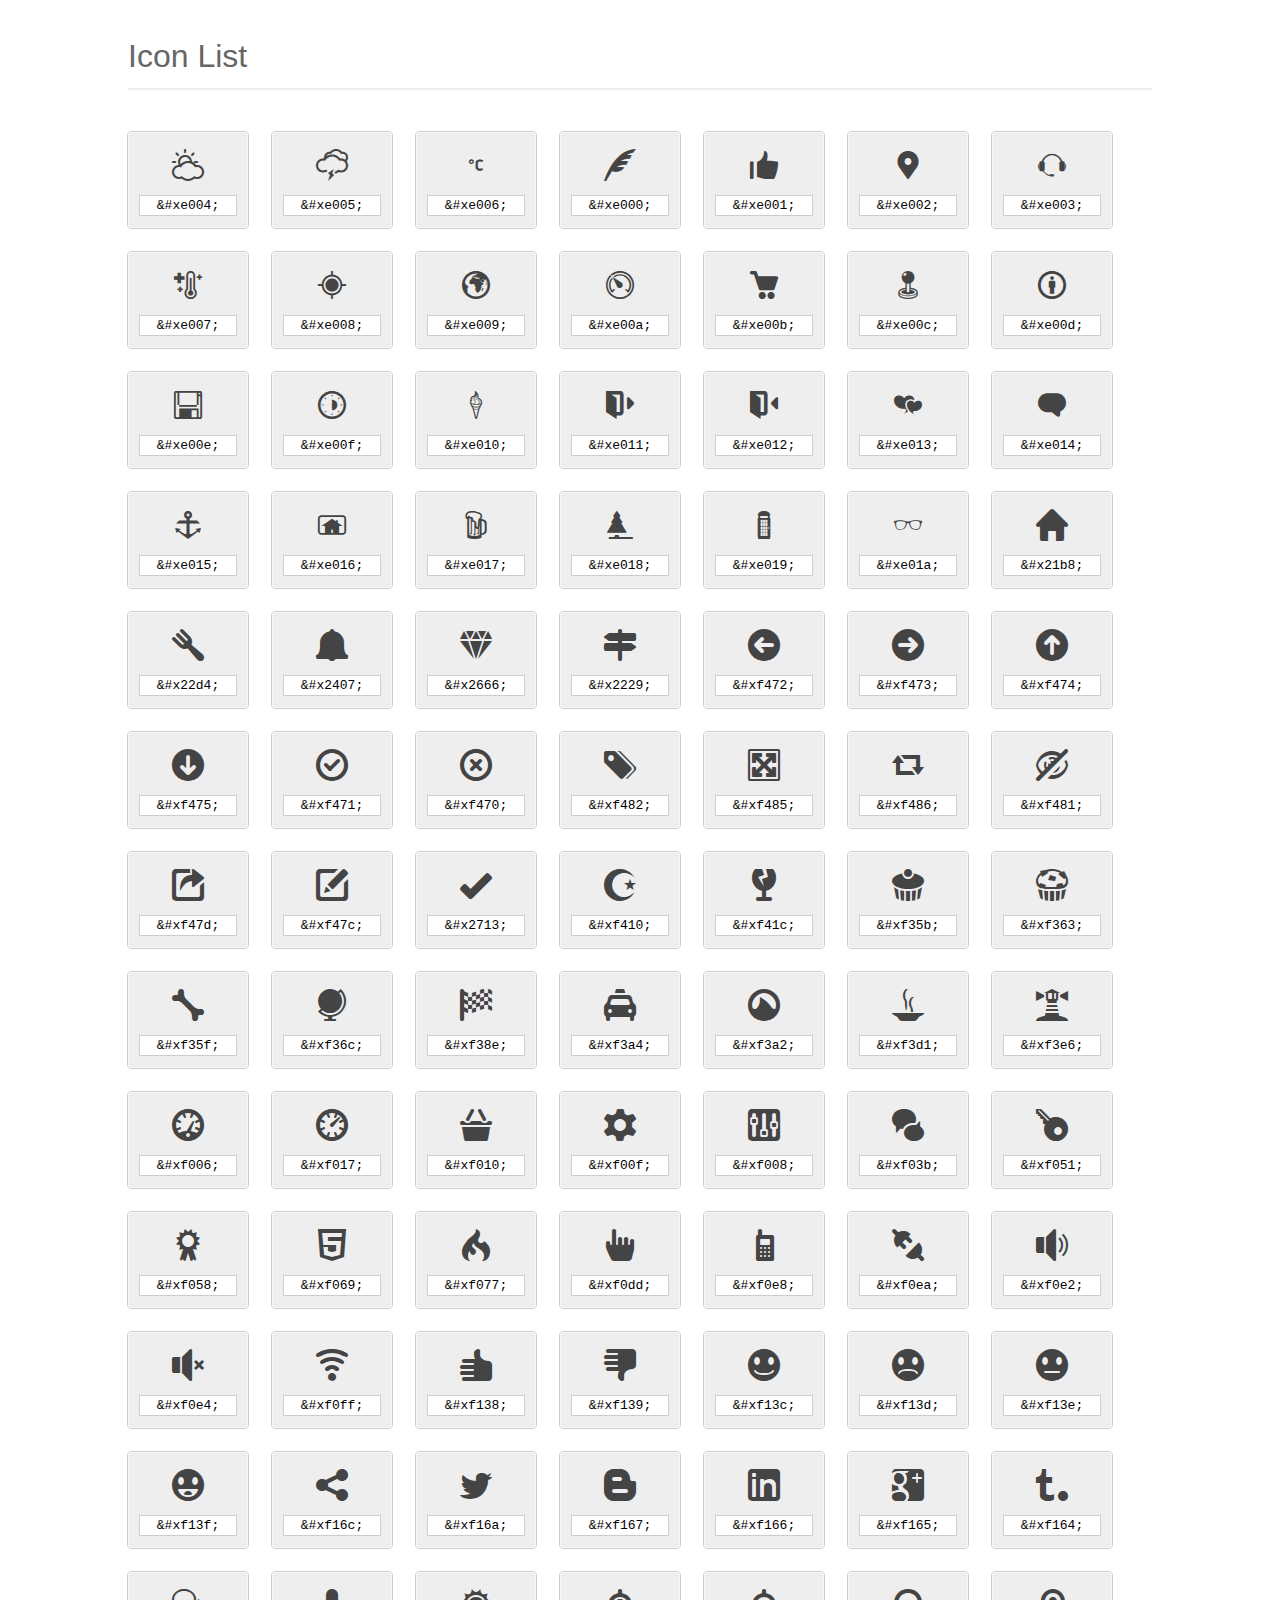
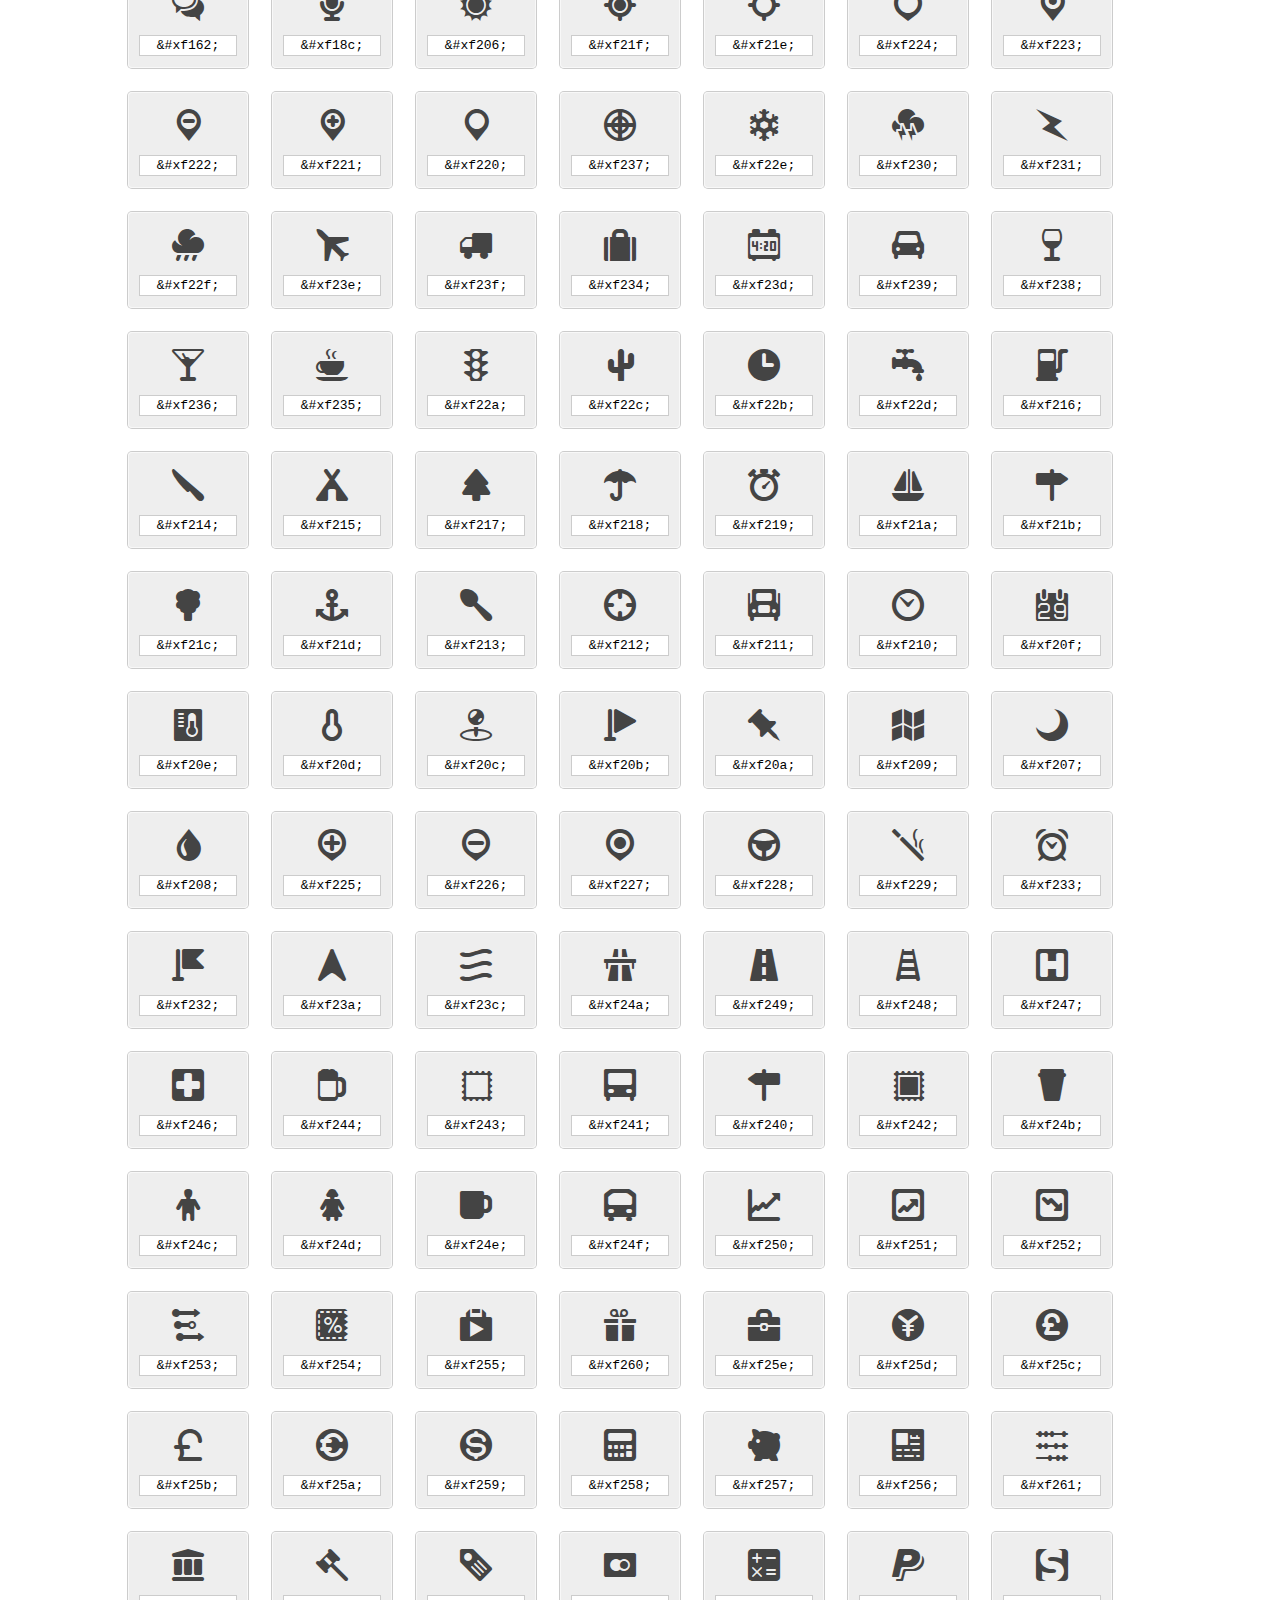
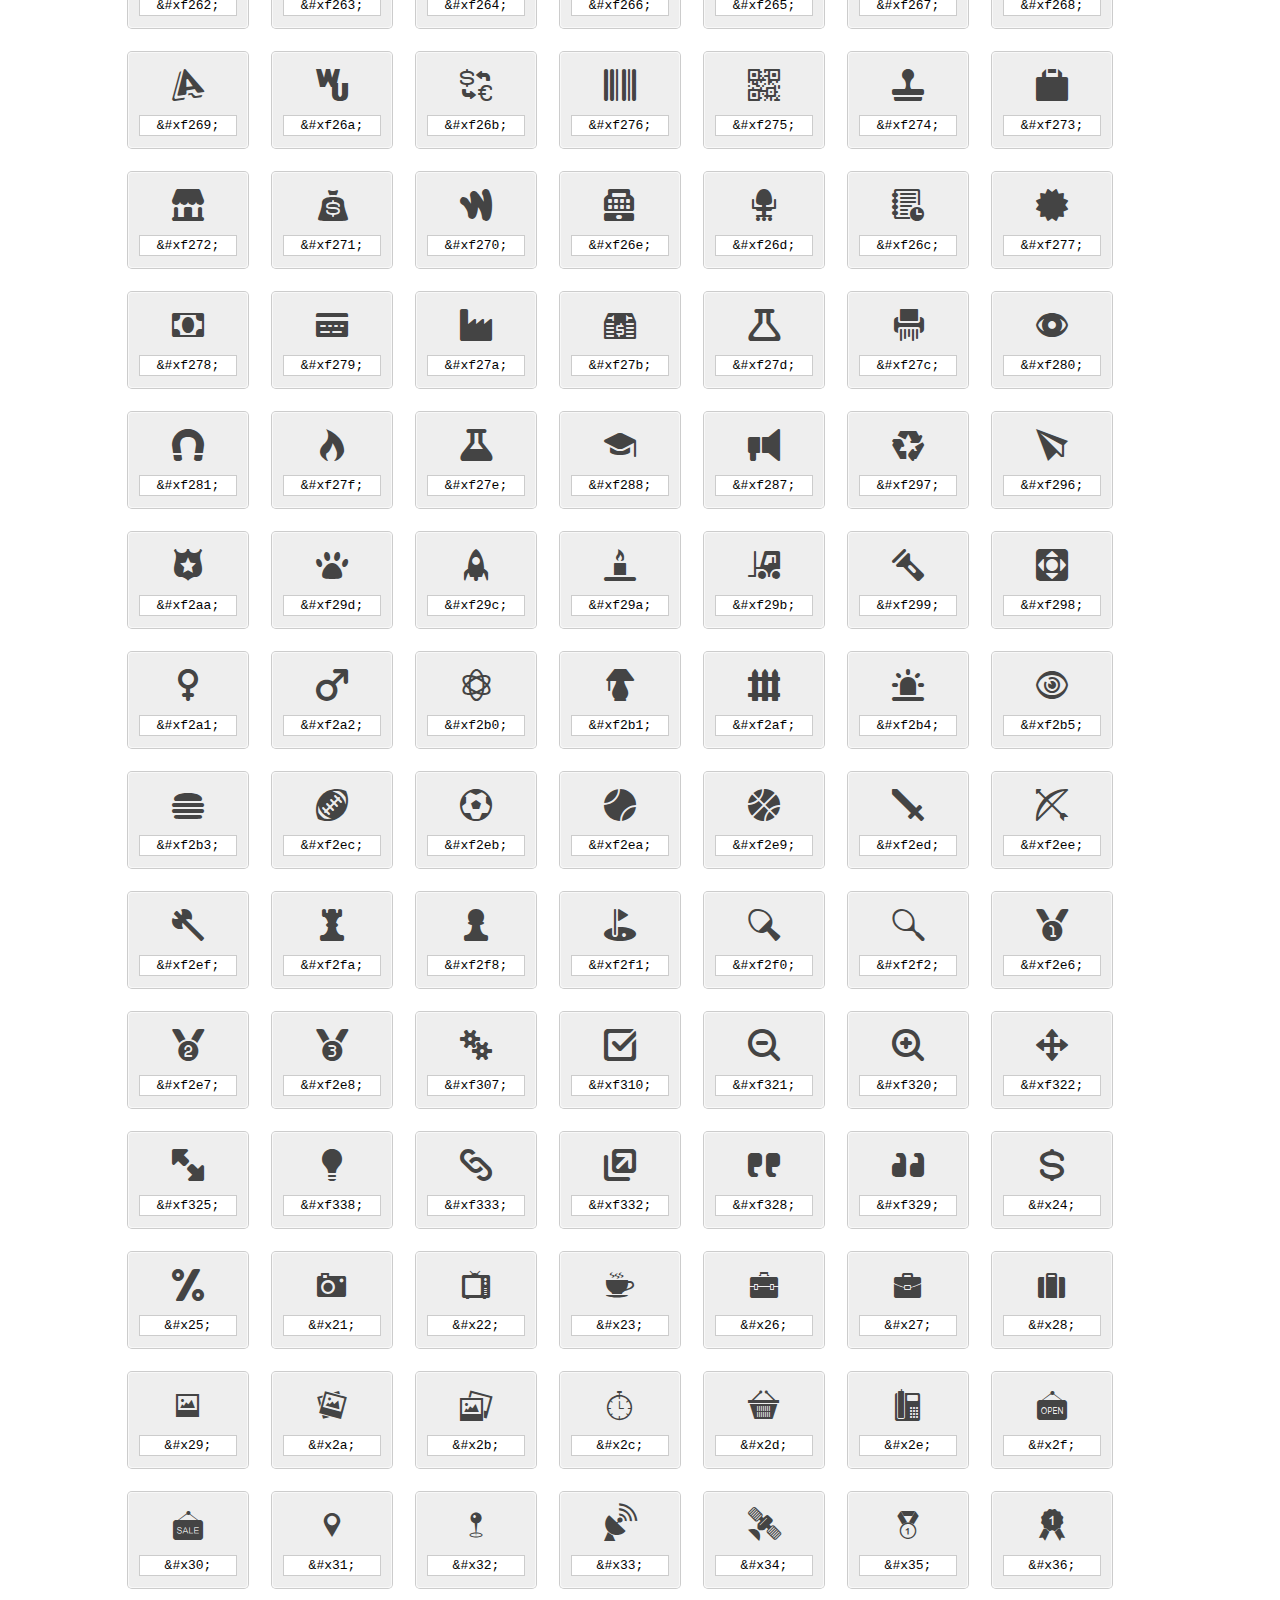
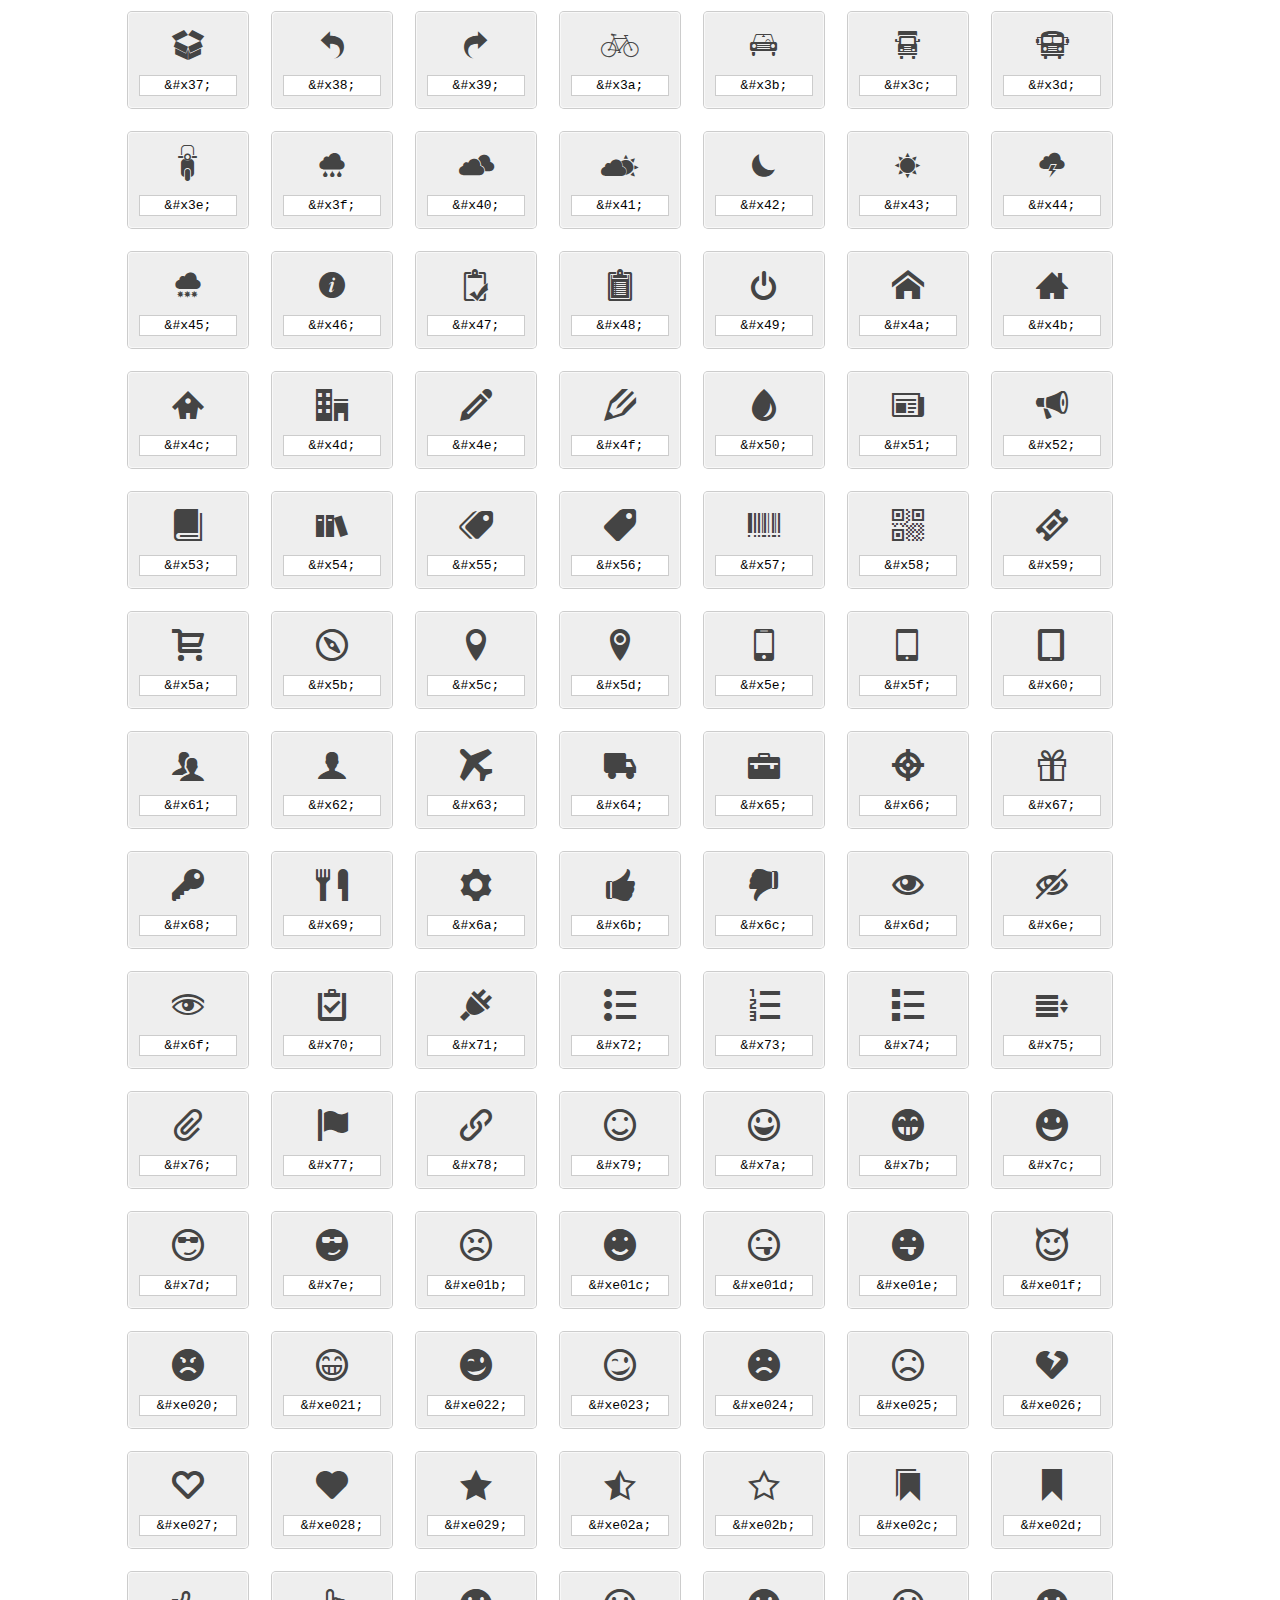
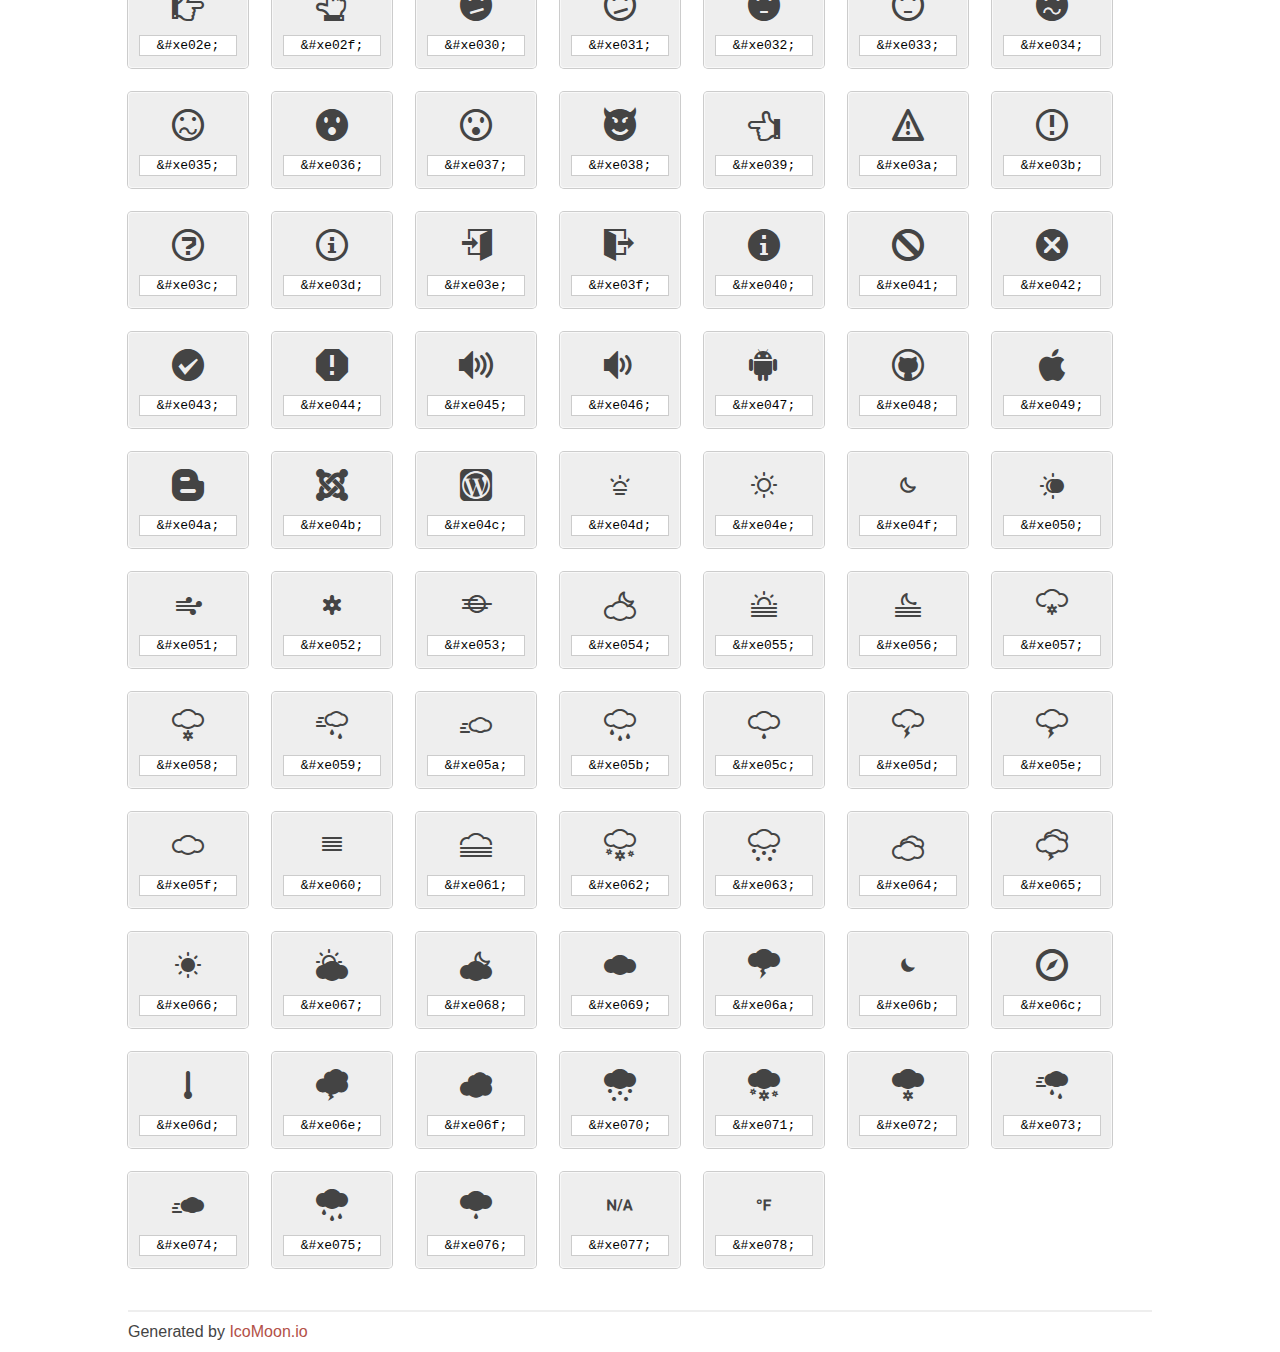
<file: admin/fonts/icomoon/index.html>
<!doctype html>
<html>
<head>
<title>Your Font/Glyphs</title>
<link rel="stylesheet" href="style.css" />
<!--[if lte IE 7]><script src="lte-ie7.js"></script><![endif]-->
<style>
	section, header, footer {display: block;}
	body {
		font-family: sans-serif;
		color: #444;
		line-height: 1.5;
		font-size: 1em;
	}
	* {
		-moz-box-sizing: border-box;
		-webkit-box-sizing: border-box;
		box-sizing: border-box;
		margin: 0;
		padding: 0;
	}
	.glyph {
		font-size: 16px;
		float: left;
		text-align: center;
		background: #eee;
		padding: .75em;
		margin: .75em 1.5em .75em 0;
		width: 7.5em;
		border-radius: .25em;
		box-shadow: inset 0 0 0 1px #f8f8f8, 0 0 0 1px #CCC;
	}
	.glyph input {
		font-family: consolas, monospace;
		font-size: 13px;
		width: 100%;
		text-align: center;
		border: 0;
		box-shadow: 0 0 0 1px #ccc;
		padding: .125em;
	}
	.w-main {
		width: 80%;
	}
	.centered {
		margin-left: auto;
		margin-right: auto;
	}
	.fs1 {
		font-size: 2em;
	}
	header {
		margin: 2em 0;
		padding-bottom: .5em;
		color: #666;
		box-shadow: 0 2px #eee;
	}
	header h1 {
		font-size: 2em;
		font-weight: normal;
	}
	.clearfix:before, .clearfix:after { content: ""; display: table; }
	.clearfix:after, .clear { clear: both; }
	footer {
		margin-top: 2em;
		padding: .5em 0;
		box-shadow: 0 -2px #eee;
	}
	a, a:visited {
		color: #B35047;
		text-decoration: none;
	}
	a:hover, a:focus {color: #000;}
	.box1 {
		font-size: 16px;
		display: inline-block;
		width: 15em;
		padding: .25em .5em;
		background: #eee;
		margin: .5em 1em .5em 0;
	}
</style>
</head>
<body>
	<div class="w-main centered">
	<section class="mtm clearfix" id="glyphs">
	<header>
		<h1>Icon List </h1>
	  </header>
	<div class="glyph">
		<div class="fs1" aria-hidden="true" data-icon="&#xe004;"></div>
		<input type="text" readonly="readonly" value="&amp;#xe004;" />
	</div>
	<div class="glyph">
		<div class="fs1" aria-hidden="true" data-icon="&#xe005;"></div>
		<input type="text" readonly="readonly" value="&amp;#xe005;" />
	</div>
	<div class="glyph">
		<div class="fs1" aria-hidden="true" data-icon="&#xe006;"></div>
		<input type="text" readonly="readonly" value="&amp;#xe006;" />
	</div>
	<div class="glyph">
		<div class="fs1" aria-hidden="true" data-icon="&#xe000;"></div>
		<input type="text" readonly="readonly" value="&amp;#xe000;" />
	</div>
	<div class="glyph">
		<div class="fs1" aria-hidden="true" data-icon="&#xe001;"></div>
		<input type="text" readonly="readonly" value="&amp;#xe001;" />
	</div>
	<div class="glyph">
		<div class="fs1" aria-hidden="true" data-icon="&#xe002;"></div>
		<input type="text" readonly="readonly" value="&amp;#xe002;" />
	</div>
	<div class="glyph">
		<div class="fs1" aria-hidden="true" data-icon="&#xe003;"></div>
		<input type="text" readonly="readonly" value="&amp;#xe003;" />
	</div>
	<div class="glyph">
		<div class="fs1" aria-hidden="true" data-icon="&#xe007;"></div>
		<input type="text" readonly="readonly" value="&amp;#xe007;" />
	</div>
	<div class="glyph">
		<div class="fs1" aria-hidden="true" data-icon="&#xe008;"></div>
		<input type="text" readonly="readonly" value="&amp;#xe008;" />
	</div>
	<div class="glyph">
		<div class="fs1" aria-hidden="true" data-icon="&#xe009;"></div>
		<input type="text" readonly="readonly" value="&amp;#xe009;" />
	</div>
	<div class="glyph">
		<div class="fs1" aria-hidden="true" data-icon="&#xe00a;"></div>
		<input type="text" readonly="readonly" value="&amp;#xe00a;" />
	</div>
	<div class="glyph">
		<div class="fs1" aria-hidden="true" data-icon="&#xe00b;"></div>
		<input type="text" readonly="readonly" value="&amp;#xe00b;" />
	</div>
	<div class="glyph">
		<div class="fs1" aria-hidden="true" data-icon="&#xe00c;"></div>
		<input type="text" readonly="readonly" value="&amp;#xe00c;" />
	</div>
	<div class="glyph">
		<div class="fs1" aria-hidden="true" data-icon="&#xe00d;"></div>
		<input type="text" readonly="readonly" value="&amp;#xe00d;" />
	</div>
	<div class="glyph">
		<div class="fs1" aria-hidden="true" data-icon="&#xe00e;"></div>
		<input type="text" readonly="readonly" value="&amp;#xe00e;" />
	</div>
	<div class="glyph">
		<div class="fs1" aria-hidden="true" data-icon="&#xe00f;"></div>
		<input type="text" readonly="readonly" value="&amp;#xe00f;" />
	</div>
	<div class="glyph">
		<div class="fs1" aria-hidden="true" data-icon="&#xe010;"></div>
		<input type="text" readonly="readonly" value="&amp;#xe010;" />
	</div>
	<div class="glyph">
		<div class="fs1" aria-hidden="true" data-icon="&#xe011;"></div>
		<input type="text" readonly="readonly" value="&amp;#xe011;" />
	</div>
	<div class="glyph">
		<div class="fs1" aria-hidden="true" data-icon="&#xe012;"></div>
		<input type="text" readonly="readonly" value="&amp;#xe012;" />
	</div>
	<div class="glyph">
		<div class="fs1" aria-hidden="true" data-icon="&#xe013;"></div>
		<input type="text" readonly="readonly" value="&amp;#xe013;" />
	</div>
	<div class="glyph">
		<div class="fs1" aria-hidden="true" data-icon="&#xe014;"></div>
		<input type="text" readonly="readonly" value="&amp;#xe014;" />
	</div>
	<div class="glyph">
		<div class="fs1" aria-hidden="true" data-icon="&#xe015;"></div>
		<input type="text" readonly="readonly" value="&amp;#xe015;" />
	</div>
	<div class="glyph">
		<div class="fs1" aria-hidden="true" data-icon="&#xe016;"></div>
		<input type="text" readonly="readonly" value="&amp;#xe016;" />
	</div>
	<div class="glyph">
		<div class="fs1" aria-hidden="true" data-icon="&#xe017;"></div>
		<input type="text" readonly="readonly" value="&amp;#xe017;" />
	</div>
	<div class="glyph">
		<div class="fs1" aria-hidden="true" data-icon="&#xe018;"></div>
		<input type="text" readonly="readonly" value="&amp;#xe018;" />
	</div>
	<div class="glyph">
		<div class="fs1" aria-hidden="true" data-icon="&#xe019;"></div>
		<input type="text" readonly="readonly" value="&amp;#xe019;" />
	</div>
	<div class="glyph">
		<div class="fs1" aria-hidden="true" data-icon="&#xe01a;"></div>
		<input type="text" readonly="readonly" value="&amp;#xe01a;" />
	</div>
	<div class="glyph">
		<div class="fs1" aria-hidden="true" data-icon="&#x21b8;"></div>
		<input type="text" readonly="readonly" value="&amp;#x21b8;" />
	</div>
	<div class="glyph">
		<div class="fs1" aria-hidden="true" data-icon="&#x22d4;"></div>
		<input type="text" readonly="readonly" value="&amp;#x22d4;" />
	</div>
	<div class="glyph">
		<div class="fs1" aria-hidden="true" data-icon="&#x2407;"></div>
		<input type="text" readonly="readonly" value="&amp;#x2407;" />
	</div>
	<div class="glyph">
		<div class="fs1" aria-hidden="true" data-icon="&#x2666;"></div>
		<input type="text" readonly="readonly" value="&amp;#x2666;" />
	</div>
	<div class="glyph">
		<div class="fs1" aria-hidden="true" data-icon="&#x2229;"></div>
		<input type="text" readonly="readonly" value="&amp;#x2229;" />
	</div>
	<div class="glyph">
		<div class="fs1" aria-hidden="true" data-icon="&#xf472;"></div>
		<input type="text" readonly="readonly" value="&amp;#xf472;" />
	</div>
	<div class="glyph">
		<div class="fs1" aria-hidden="true" data-icon="&#xf473;"></div>
		<input type="text" readonly="readonly" value="&amp;#xf473;" />
	</div>
	<div class="glyph">
		<div class="fs1" aria-hidden="true" data-icon="&#xf474;"></div>
		<input type="text" readonly="readonly" value="&amp;#xf474;" />
	</div>
	<div class="glyph">
		<div class="fs1" aria-hidden="true" data-icon="&#xf475;"></div>
		<input type="text" readonly="readonly" value="&amp;#xf475;" />
	</div>
	<div class="glyph">
		<div class="fs1" aria-hidden="true" data-icon="&#xf471;"></div>
		<input type="text" readonly="readonly" value="&amp;#xf471;" />
	</div>
	<div class="glyph">
		<div class="fs1" aria-hidden="true" data-icon="&#xf470;"></div>
		<input type="text" readonly="readonly" value="&amp;#xf470;" />
	</div>
	<div class="glyph">
		<div class="fs1" aria-hidden="true" data-icon="&#xf482;"></div>
		<input type="text" readonly="readonly" value="&amp;#xf482;" />
	</div>
	<div class="glyph">
		<div class="fs1" aria-hidden="true" data-icon="&#xf485;"></div>
		<input type="text" readonly="readonly" value="&amp;#xf485;" />
	</div>
	<div class="glyph">
		<div class="fs1" aria-hidden="true" data-icon="&#xf486;"></div>
		<input type="text" readonly="readonly" value="&amp;#xf486;" />
	</div>
	<div class="glyph">
		<div class="fs1" aria-hidden="true" data-icon="&#xf481;"></div>
		<input type="text" readonly="readonly" value="&amp;#xf481;" />
	</div>
	<div class="glyph">
		<div class="fs1" aria-hidden="true" data-icon="&#xf47d;"></div>
		<input type="text" readonly="readonly" value="&amp;#xf47d;" />
	</div>
	<div class="glyph">
		<div class="fs1" aria-hidden="true" data-icon="&#xf47c;"></div>
		<input type="text" readonly="readonly" value="&amp;#xf47c;" />
	</div>
	<div class="glyph">
		<div class="fs1" aria-hidden="true" data-icon="&#x2713;"></div>
		<input type="text" readonly="readonly" value="&amp;#x2713;" />
	</div>
	<div class="glyph">
		<div class="fs1" aria-hidden="true" data-icon="&#xf410;"></div>
		<input type="text" readonly="readonly" value="&amp;#xf410;" />
	</div>
	<div class="glyph">
		<div class="fs1" aria-hidden="true" data-icon="&#xf41c;"></div>
		<input type="text" readonly="readonly" value="&amp;#xf41c;" />
	</div>
	<div class="glyph">
		<div class="fs1" aria-hidden="true" data-icon="&#xf35b;"></div>
		<input type="text" readonly="readonly" value="&amp;#xf35b;" />
	</div>
	<div class="glyph">
		<div class="fs1" aria-hidden="true" data-icon="&#xf363;"></div>
		<input type="text" readonly="readonly" value="&amp;#xf363;" />
	</div>
	<div class="glyph">
		<div class="fs1" aria-hidden="true" data-icon="&#xf35f;"></div>
		<input type="text" readonly="readonly" value="&amp;#xf35f;" />
	</div>
	<div class="glyph">
		<div class="fs1" aria-hidden="true" data-icon="&#xf36c;"></div>
		<input type="text" readonly="readonly" value="&amp;#xf36c;" />
	</div>
	<div class="glyph">
		<div class="fs1" aria-hidden="true" data-icon="&#xf38e;"></div>
		<input type="text" readonly="readonly" value="&amp;#xf38e;" />
	</div>
	<div class="glyph">
		<div class="fs1" aria-hidden="true" data-icon="&#xf3a4;"></div>
		<input type="text" readonly="readonly" value="&amp;#xf3a4;" />
	</div>
	<div class="glyph">
		<div class="fs1" aria-hidden="true" data-icon="&#xf3a2;"></div>
		<input type="text" readonly="readonly" value="&amp;#xf3a2;" />
	</div>
	<div class="glyph">
		<div class="fs1" aria-hidden="true" data-icon="&#xf3d1;"></div>
		<input type="text" readonly="readonly" value="&amp;#xf3d1;" />
	</div>
	<div class="glyph">
		<div class="fs1" aria-hidden="true" data-icon="&#xf3e6;"></div>
		<input type="text" readonly="readonly" value="&amp;#xf3e6;" />
	</div>
	<div class="glyph">
		<div class="fs1" aria-hidden="true" data-icon="&#xf006;"></div>
		<input type="text" readonly="readonly" value="&amp;#xf006;" />
	</div>
	<div class="glyph">
		<div class="fs1" aria-hidden="true" data-icon="&#xf017;"></div>
		<input type="text" readonly="readonly" value="&amp;#xf017;" />
	</div>
	<div class="glyph">
		<div class="fs1" aria-hidden="true" data-icon="&#xf010;"></div>
		<input type="text" readonly="readonly" value="&amp;#xf010;" />
	</div>
	<div class="glyph">
		<div class="fs1" aria-hidden="true" data-icon="&#xf00f;"></div>
		<input type="text" readonly="readonly" value="&amp;#xf00f;" />
	</div>
	<div class="glyph">
		<div class="fs1" aria-hidden="true" data-icon="&#xf008;"></div>
		<input type="text" readonly="readonly" value="&amp;#xf008;" />
	</div>
	<div class="glyph">
		<div class="fs1" aria-hidden="true" data-icon="&#xf03b;"></div>
		<input type="text" readonly="readonly" value="&amp;#xf03b;" />
	</div>
	<div class="glyph">
		<div class="fs1" aria-hidden="true" data-icon="&#xf051;"></div>
		<input type="text" readonly="readonly" value="&amp;#xf051;" />
	</div>
	<div class="glyph">
		<div class="fs1" aria-hidden="true" data-icon="&#xf058;"></div>
		<input type="text" readonly="readonly" value="&amp;#xf058;" />
	</div>
	<div class="glyph">
		<div class="fs1" aria-hidden="true" data-icon="&#xf069;"></div>
		<input type="text" readonly="readonly" value="&amp;#xf069;" />
	</div>
	<div class="glyph">
		<div class="fs1" aria-hidden="true" data-icon="&#xf077;"></div>
		<input type="text" readonly="readonly" value="&amp;#xf077;" />
	</div>
	<div class="glyph">
		<div class="fs1" aria-hidden="true" data-icon="&#xf0dd;"></div>
		<input type="text" readonly="readonly" value="&amp;#xf0dd;" />
	</div>
	<div class="glyph">
		<div class="fs1" aria-hidden="true" data-icon="&#xf0e8;"></div>
		<input type="text" readonly="readonly" value="&amp;#xf0e8;" />
	</div>
	<div class="glyph">
		<div class="fs1" aria-hidden="true" data-icon="&#xf0ea;"></div>
		<input type="text" readonly="readonly" value="&amp;#xf0ea;" />
	</div>
	<div class="glyph">
		<div class="fs1" aria-hidden="true" data-icon="&#xf0e2;"></div>
		<input type="text" readonly="readonly" value="&amp;#xf0e2;" />
	</div>
	<div class="glyph">
		<div class="fs1" aria-hidden="true" data-icon="&#xf0e4;"></div>
		<input type="text" readonly="readonly" value="&amp;#xf0e4;" />
	</div>
	<div class="glyph">
		<div class="fs1" aria-hidden="true" data-icon="&#xf0ff;"></div>
		<input type="text" readonly="readonly" value="&amp;#xf0ff;" />
	</div>
	<div class="glyph">
		<div class="fs1" aria-hidden="true" data-icon="&#xf138;"></div>
		<input type="text" readonly="readonly" value="&amp;#xf138;" />
	</div>
	<div class="glyph">
		<div class="fs1" aria-hidden="true" data-icon="&#xf139;"></div>
		<input type="text" readonly="readonly" value="&amp;#xf139;" />
	</div>
	<div class="glyph">
		<div class="fs1" aria-hidden="true" data-icon="&#xf13c;"></div>
		<input type="text" readonly="readonly" value="&amp;#xf13c;" />
	</div>
	<div class="glyph">
		<div class="fs1" aria-hidden="true" data-icon="&#xf13d;"></div>
		<input type="text" readonly="readonly" value="&amp;#xf13d;" />
	</div>
	<div class="glyph">
		<div class="fs1" aria-hidden="true" data-icon="&#xf13e;"></div>
		<input type="text" readonly="readonly" value="&amp;#xf13e;" />
	</div>
	<div class="glyph">
		<div class="fs1" aria-hidden="true" data-icon="&#xf13f;"></div>
		<input type="text" readonly="readonly" value="&amp;#xf13f;" />
	</div>
	<div class="glyph">
		<div class="fs1" aria-hidden="true" data-icon="&#xf16c;"></div>
		<input type="text" readonly="readonly" value="&amp;#xf16c;" />
	</div>
	<div class="glyph">
		<div class="fs1" aria-hidden="true" data-icon="&#xf16a;"></div>
		<input type="text" readonly="readonly" value="&amp;#xf16a;" />
	</div>
	<div class="glyph">
		<div class="fs1" aria-hidden="true" data-icon="&#xf167;"></div>
		<input type="text" readonly="readonly" value="&amp;#xf167;" />
	</div>
	<div class="glyph">
		<div class="fs1" aria-hidden="true" data-icon="&#xf166;"></div>
		<input type="text" readonly="readonly" value="&amp;#xf166;" />
	</div>
	<div class="glyph">
		<div class="fs1" aria-hidden="true" data-icon="&#xf165;"></div>
		<input type="text" readonly="readonly" value="&amp;#xf165;" />
	</div>
	<div class="glyph">
		<div class="fs1" aria-hidden="true" data-icon="&#xf164;"></div>
		<input type="text" readonly="readonly" value="&amp;#xf164;" />
	</div>
	<div class="glyph">
		<div class="fs1" aria-hidden="true" data-icon="&#xf162;"></div>
		<input type="text" readonly="readonly" value="&amp;#xf162;" />
	</div>
	<div class="glyph">
		<div class="fs1" aria-hidden="true" data-icon="&#xf18c;"></div>
		<input type="text" readonly="readonly" value="&amp;#xf18c;" />
	</div>
	<div class="glyph">
		<div class="fs1" aria-hidden="true" data-icon="&#xf206;"></div>
		<input type="text" readonly="readonly" value="&amp;#xf206;" />
	</div>
	<div class="glyph">
		<div class="fs1" aria-hidden="true" data-icon="&#xf21f;"></div>
		<input type="text" readonly="readonly" value="&amp;#xf21f;" />
	</div>
	<div class="glyph">
		<div class="fs1" aria-hidden="true" data-icon="&#xf21e;"></div>
		<input type="text" readonly="readonly" value="&amp;#xf21e;" />
	</div>
	<div class="glyph">
		<div class="fs1" aria-hidden="true" data-icon="&#xf224;"></div>
		<input type="text" readonly="readonly" value="&amp;#xf224;" />
	</div>
	<div class="glyph">
		<div class="fs1" aria-hidden="true" data-icon="&#xf223;"></div>
		<input type="text" readonly="readonly" value="&amp;#xf223;" />
	</div>
	<div class="glyph">
		<div class="fs1" aria-hidden="true" data-icon="&#xf222;"></div>
		<input type="text" readonly="readonly" value="&amp;#xf222;" />
	</div>
	<div class="glyph">
		<div class="fs1" aria-hidden="true" data-icon="&#xf221;"></div>
		<input type="text" readonly="readonly" value="&amp;#xf221;" />
	</div>
	<div class="glyph">
		<div class="fs1" aria-hidden="true" data-icon="&#xf220;"></div>
		<input type="text" readonly="readonly" value="&amp;#xf220;" />
	</div>
	<div class="glyph">
		<div class="fs1" aria-hidden="true" data-icon="&#xf237;"></div>
		<input type="text" readonly="readonly" value="&amp;#xf237;" />
	</div>
	<div class="glyph">
		<div class="fs1" aria-hidden="true" data-icon="&#xf22e;"></div>
		<input type="text" readonly="readonly" value="&amp;#xf22e;" />
	</div>
	<div class="glyph">
		<div class="fs1" aria-hidden="true" data-icon="&#xf230;"></div>
		<input type="text" readonly="readonly" value="&amp;#xf230;" />
	</div>
	<div class="glyph">
		<div class="fs1" aria-hidden="true" data-icon="&#xf231;"></div>
		<input type="text" readonly="readonly" value="&amp;#xf231;" />
	</div>
	<div class="glyph">
		<div class="fs1" aria-hidden="true" data-icon="&#xf22f;"></div>
		<input type="text" readonly="readonly" value="&amp;#xf22f;" />
	</div>
	<div class="glyph">
		<div class="fs1" aria-hidden="true" data-icon="&#xf23e;"></div>
		<input type="text" readonly="readonly" value="&amp;#xf23e;" />
	</div>
	<div class="glyph">
		<div class="fs1" aria-hidden="true" data-icon="&#xf23f;"></div>
		<input type="text" readonly="readonly" value="&amp;#xf23f;" />
	</div>
	<div class="glyph">
		<div class="fs1" aria-hidden="true" data-icon="&#xf234;"></div>
		<input type="text" readonly="readonly" value="&amp;#xf234;" />
	</div>
	<div class="glyph">
		<div class="fs1" aria-hidden="true" data-icon="&#xf23d;"></div>
		<input type="text" readonly="readonly" value="&amp;#xf23d;" />
	</div>
	<div class="glyph">
		<div class="fs1" aria-hidden="true" data-icon="&#xf239;"></div>
		<input type="text" readonly="readonly" value="&amp;#xf239;" />
	</div>
	<div class="glyph">
		<div class="fs1" aria-hidden="true" data-icon="&#xf238;"></div>
		<input type="text" readonly="readonly" value="&amp;#xf238;" />
	</div>
	<div class="glyph">
		<div class="fs1" aria-hidden="true" data-icon="&#xf236;"></div>
		<input type="text" readonly="readonly" value="&amp;#xf236;" />
	</div>
	<div class="glyph">
		<div class="fs1" aria-hidden="true" data-icon="&#xf235;"></div>
		<input type="text" readonly="readonly" value="&amp;#xf235;" />
	</div>
	<div class="glyph">
		<div class="fs1" aria-hidden="true" data-icon="&#xf22a;"></div>
		<input type="text" readonly="readonly" value="&amp;#xf22a;" />
	</div>
	<div class="glyph">
		<div class="fs1" aria-hidden="true" data-icon="&#xf22c;"></div>
		<input type="text" readonly="readonly" value="&amp;#xf22c;" />
	</div>
	<div class="glyph">
		<div class="fs1" aria-hidden="true" data-icon="&#xf22b;"></div>
		<input type="text" readonly="readonly" value="&amp;#xf22b;" />
	</div>
	<div class="glyph">
		<div class="fs1" aria-hidden="true" data-icon="&#xf22d;"></div>
		<input type="text" readonly="readonly" value="&amp;#xf22d;" />
	</div>
	<div class="glyph">
		<div class="fs1" aria-hidden="true" data-icon="&#xf216;"></div>
		<input type="text" readonly="readonly" value="&amp;#xf216;" />
	</div>
	<div class="glyph">
		<div class="fs1" aria-hidden="true" data-icon="&#xf214;"></div>
		<input type="text" readonly="readonly" value="&amp;#xf214;" />
	</div>
	<div class="glyph">
		<div class="fs1" aria-hidden="true" data-icon="&#xf215;"></div>
		<input type="text" readonly="readonly" value="&amp;#xf215;" />
	</div>
	<div class="glyph">
		<div class="fs1" aria-hidden="true" data-icon="&#xf217;"></div>
		<input type="text" readonly="readonly" value="&amp;#xf217;" />
	</div>
	<div class="glyph">
		<div class="fs1" aria-hidden="true" data-icon="&#xf218;"></div>
		<input type="text" readonly="readonly" value="&amp;#xf218;" />
	</div>
	<div class="glyph">
		<div class="fs1" aria-hidden="true" data-icon="&#xf219;"></div>
		<input type="text" readonly="readonly" value="&amp;#xf219;" />
	</div>
	<div class="glyph">
		<div class="fs1" aria-hidden="true" data-icon="&#xf21a;"></div>
		<input type="text" readonly="readonly" value="&amp;#xf21a;" />
	</div>
	<div class="glyph">
		<div class="fs1" aria-hidden="true" data-icon="&#xf21b;"></div>
		<input type="text" readonly="readonly" value="&amp;#xf21b;" />
	</div>
	<div class="glyph">
		<div class="fs1" aria-hidden="true" data-icon="&#xf21c;"></div>
		<input type="text" readonly="readonly" value="&amp;#xf21c;" />
	</div>
	<div class="glyph">
		<div class="fs1" aria-hidden="true" data-icon="&#xf21d;"></div>
		<input type="text" readonly="readonly" value="&amp;#xf21d;" />
	</div>
	<div class="glyph">
		<div class="fs1" aria-hidden="true" data-icon="&#xf213;"></div>
		<input type="text" readonly="readonly" value="&amp;#xf213;" />
	</div>
	<div class="glyph">
		<div class="fs1" aria-hidden="true" data-icon="&#xf212;"></div>
		<input type="text" readonly="readonly" value="&amp;#xf212;" />
	</div>
	<div class="glyph">
		<div class="fs1" aria-hidden="true" data-icon="&#xf211;"></div>
		<input type="text" readonly="readonly" value="&amp;#xf211;" />
	</div>
	<div class="glyph">
		<div class="fs1" aria-hidden="true" data-icon="&#xf210;"></div>
		<input type="text" readonly="readonly" value="&amp;#xf210;" />
	</div>
	<div class="glyph">
		<div class="fs1" aria-hidden="true" data-icon="&#xf20f;"></div>
		<input type="text" readonly="readonly" value="&amp;#xf20f;" />
	</div>
	<div class="glyph">
		<div class="fs1" aria-hidden="true" data-icon="&#xf20e;"></div>
		<input type="text" readonly="readonly" value="&amp;#xf20e;" />
	</div>
	<div class="glyph">
		<div class="fs1" aria-hidden="true" data-icon="&#xf20d;"></div>
		<input type="text" readonly="readonly" value="&amp;#xf20d;" />
	</div>
	<div class="glyph">
		<div class="fs1" aria-hidden="true" data-icon="&#xf20c;"></div>
		<input type="text" readonly="readonly" value="&amp;#xf20c;" />
	</div>
	<div class="glyph">
		<div class="fs1" aria-hidden="true" data-icon="&#xf20b;"></div>
		<input type="text" readonly="readonly" value="&amp;#xf20b;" />
	</div>
	<div class="glyph">
		<div class="fs1" aria-hidden="true" data-icon="&#xf20a;"></div>
		<input type="text" readonly="readonly" value="&amp;#xf20a;" />
	</div>
	<div class="glyph">
		<div class="fs1" aria-hidden="true" data-icon="&#xf209;"></div>
		<input type="text" readonly="readonly" value="&amp;#xf209;" />
	</div>
	<div class="glyph">
		<div class="fs1" aria-hidden="true" data-icon="&#xf207;"></div>
		<input type="text" readonly="readonly" value="&amp;#xf207;" />
	</div>
	<div class="glyph">
		<div class="fs1" aria-hidden="true" data-icon="&#xf208;"></div>
		<input type="text" readonly="readonly" value="&amp;#xf208;" />
	</div>
	<div class="glyph">
		<div class="fs1" aria-hidden="true" data-icon="&#xf225;"></div>
		<input type="text" readonly="readonly" value="&amp;#xf225;" />
	</div>
	<div class="glyph">
		<div class="fs1" aria-hidden="true" data-icon="&#xf226;"></div>
		<input type="text" readonly="readonly" value="&amp;#xf226;" />
	</div>
	<div class="glyph">
		<div class="fs1" aria-hidden="true" data-icon="&#xf227;"></div>
		<input type="text" readonly="readonly" value="&amp;#xf227;" />
	</div>
	<div class="glyph">
		<div class="fs1" aria-hidden="true" data-icon="&#xf228;"></div>
		<input type="text" readonly="readonly" value="&amp;#xf228;" />
	</div>
	<div class="glyph">
		<div class="fs1" aria-hidden="true" data-icon="&#xf229;"></div>
		<input type="text" readonly="readonly" value="&amp;#xf229;" />
	</div>
	<div class="glyph">
		<div class="fs1" aria-hidden="true" data-icon="&#xf233;"></div>
		<input type="text" readonly="readonly" value="&amp;#xf233;" />
	</div>
	<div class="glyph">
		<div class="fs1" aria-hidden="true" data-icon="&#xf232;"></div>
		<input type="text" readonly="readonly" value="&amp;#xf232;" />
	</div>
	<div class="glyph">
		<div class="fs1" aria-hidden="true" data-icon="&#xf23a;"></div>
		<input type="text" readonly="readonly" value="&amp;#xf23a;" />
	</div>
	<div class="glyph">
		<div class="fs1" aria-hidden="true" data-icon="&#xf23c;"></div>
		<input type="text" readonly="readonly" value="&amp;#xf23c;" />
	</div>
	<div class="glyph">
		<div class="fs1" aria-hidden="true" data-icon="&#xf24a;"></div>
		<input type="text" readonly="readonly" value="&amp;#xf24a;" />
	</div>
	<div class="glyph">
		<div class="fs1" aria-hidden="true" data-icon="&#xf249;"></div>
		<input type="text" readonly="readonly" value="&amp;#xf249;" />
	</div>
	<div class="glyph">
		<div class="fs1" aria-hidden="true" data-icon="&#xf248;"></div>
		<input type="text" readonly="readonly" value="&amp;#xf248;" />
	</div>
	<div class="glyph">
		<div class="fs1" aria-hidden="true" data-icon="&#xf247;"></div>
		<input type="text" readonly="readonly" value="&amp;#xf247;" />
	</div>
	<div class="glyph">
		<div class="fs1" aria-hidden="true" data-icon="&#xf246;"></div>
		<input type="text" readonly="readonly" value="&amp;#xf246;" />
	</div>
	<div class="glyph">
		<div class="fs1" aria-hidden="true" data-icon="&#xf244;"></div>
		<input type="text" readonly="readonly" value="&amp;#xf244;" />
	</div>
	<div class="glyph">
		<div class="fs1" aria-hidden="true" data-icon="&#xf243;"></div>
		<input type="text" readonly="readonly" value="&amp;#xf243;" />
	</div>
	<div class="glyph">
		<div class="fs1" aria-hidden="true" data-icon="&#xf241;"></div>
		<input type="text" readonly="readonly" value="&amp;#xf241;" />
	</div>
	<div class="glyph">
		<div class="fs1" aria-hidden="true" data-icon="&#xf240;"></div>
		<input type="text" readonly="readonly" value="&amp;#xf240;" />
	</div>
	<div class="glyph">
		<div class="fs1" aria-hidden="true" data-icon="&#xf242;"></div>
		<input type="text" readonly="readonly" value="&amp;#xf242;" />
	</div>
	<div class="glyph">
		<div class="fs1" aria-hidden="true" data-icon="&#xf24b;"></div>
		<input type="text" readonly="readonly" value="&amp;#xf24b;" />
	</div>
	<div class="glyph">
		<div class="fs1" aria-hidden="true" data-icon="&#xf24c;"></div>
		<input type="text" readonly="readonly" value="&amp;#xf24c;" />
	</div>
	<div class="glyph">
		<div class="fs1" aria-hidden="true" data-icon="&#xf24d;"></div>
		<input type="text" readonly="readonly" value="&amp;#xf24d;" />
	</div>
	<div class="glyph">
		<div class="fs1" aria-hidden="true" data-icon="&#xf24e;"></div>
		<input type="text" readonly="readonly" value="&amp;#xf24e;" />
	</div>
	<div class="glyph">
		<div class="fs1" aria-hidden="true" data-icon="&#xf24f;"></div>
		<input type="text" readonly="readonly" value="&amp;#xf24f;" />
	</div>
	<div class="glyph">
		<div class="fs1" aria-hidden="true" data-icon="&#xf250;"></div>
		<input type="text" readonly="readonly" value="&amp;#xf250;" />
	</div>
	<div class="glyph">
		<div class="fs1" aria-hidden="true" data-icon="&#xf251;"></div>
		<input type="text" readonly="readonly" value="&amp;#xf251;" />
	</div>
	<div class="glyph">
		<div class="fs1" aria-hidden="true" data-icon="&#xf252;"></div>
		<input type="text" readonly="readonly" value="&amp;#xf252;" />
	</div>
	<div class="glyph">
		<div class="fs1" aria-hidden="true" data-icon="&#xf253;"></div>
		<input type="text" readonly="readonly" value="&amp;#xf253;" />
	</div>
	<div class="glyph">
		<div class="fs1" aria-hidden="true" data-icon="&#xf254;"></div>
		<input type="text" readonly="readonly" value="&amp;#xf254;" />
	</div>
	<div class="glyph">
		<div class="fs1" aria-hidden="true" data-icon="&#xf255;"></div>
		<input type="text" readonly="readonly" value="&amp;#xf255;" />
	</div>
	<div class="glyph">
		<div class="fs1" aria-hidden="true" data-icon="&#xf260;"></div>
		<input type="text" readonly="readonly" value="&amp;#xf260;" />
	</div>
	<div class="glyph">
		<div class="fs1" aria-hidden="true" data-icon="&#xf25e;"></div>
		<input type="text" readonly="readonly" value="&amp;#xf25e;" />
	</div>
	<div class="glyph">
		<div class="fs1" aria-hidden="true" data-icon="&#xf25d;"></div>
		<input type="text" readonly="readonly" value="&amp;#xf25d;" />
	</div>
	<div class="glyph">
		<div class="fs1" aria-hidden="true" data-icon="&#xf25c;"></div>
		<input type="text" readonly="readonly" value="&amp;#xf25c;" />
	</div>
	<div class="glyph">
		<div class="fs1" aria-hidden="true" data-icon="&#xf25b;"></div>
		<input type="text" readonly="readonly" value="&amp;#xf25b;" />
	</div>
	<div class="glyph">
		<div class="fs1" aria-hidden="true" data-icon="&#xf25a;"></div>
		<input type="text" readonly="readonly" value="&amp;#xf25a;" />
	</div>
	<div class="glyph">
		<div class="fs1" aria-hidden="true" data-icon="&#xf259;"></div>
		<input type="text" readonly="readonly" value="&amp;#xf259;" />
	</div>
	<div class="glyph">
		<div class="fs1" aria-hidden="true" data-icon="&#xf258;"></div>
		<input type="text" readonly="readonly" value="&amp;#xf258;" />
	</div>
	<div class="glyph">
		<div class="fs1" aria-hidden="true" data-icon="&#xf257;"></div>
		<input type="text" readonly="readonly" value="&amp;#xf257;" />
	</div>
	<div class="glyph">
		<div class="fs1" aria-hidden="true" data-icon="&#xf256;"></div>
		<input type="text" readonly="readonly" value="&amp;#xf256;" />
	</div>
	<div class="glyph">
		<div class="fs1" aria-hidden="true" data-icon="&#xf261;"></div>
		<input type="text" readonly="readonly" value="&amp;#xf261;" />
	</div>
	<div class="glyph">
		<div class="fs1" aria-hidden="true" data-icon="&#xf262;"></div>
		<input type="text" readonly="readonly" value="&amp;#xf262;" />
	</div>
	<div class="glyph">
		<div class="fs1" aria-hidden="true" data-icon="&#xf263;"></div>
		<input type="text" readonly="readonly" value="&amp;#xf263;" />
	</div>
	<div class="glyph">
		<div class="fs1" aria-hidden="true" data-icon="&#xf264;"></div>
		<input type="text" readonly="readonly" value="&amp;#xf264;" />
	</div>
	<div class="glyph">
		<div class="fs1" aria-hidden="true" data-icon="&#xf266;"></div>
		<input type="text" readonly="readonly" value="&amp;#xf266;" />
	</div>
	<div class="glyph">
		<div class="fs1" aria-hidden="true" data-icon="&#xf265;"></div>
		<input type="text" readonly="readonly" value="&amp;#xf265;" />
	</div>
	<div class="glyph">
		<div class="fs1" aria-hidden="true" data-icon="&#xf267;"></div>
		<input type="text" readonly="readonly" value="&amp;#xf267;" />
	</div>
	<div class="glyph">
		<div class="fs1" aria-hidden="true" data-icon="&#xf268;"></div>
		<input type="text" readonly="readonly" value="&amp;#xf268;" />
	</div>
	<div class="glyph">
		<div class="fs1" aria-hidden="true" data-icon="&#xf269;"></div>
		<input type="text" readonly="readonly" value="&amp;#xf269;" />
	</div>
	<div class="glyph">
		<div class="fs1" aria-hidden="true" data-icon="&#xf26a;"></div>
		<input type="text" readonly="readonly" value="&amp;#xf26a;" />
	</div>
	<div class="glyph">
		<div class="fs1" aria-hidden="true" data-icon="&#xf26b;"></div>
		<input type="text" readonly="readonly" value="&amp;#xf26b;" />
	</div>
	<div class="glyph">
		<div class="fs1" aria-hidden="true" data-icon="&#xf276;"></div>
		<input type="text" readonly="readonly" value="&amp;#xf276;" />
	</div>
	<div class="glyph">
		<div class="fs1" aria-hidden="true" data-icon="&#xf275;"></div>
		<input type="text" readonly="readonly" value="&amp;#xf275;" />
	</div>
	<div class="glyph">
		<div class="fs1" aria-hidden="true" data-icon="&#xf274;"></div>
		<input type="text" readonly="readonly" value="&amp;#xf274;" />
	</div>
	<div class="glyph">
		<div class="fs1" aria-hidden="true" data-icon="&#xf273;"></div>
		<input type="text" readonly="readonly" value="&amp;#xf273;" />
	</div>
	<div class="glyph">
		<div class="fs1" aria-hidden="true" data-icon="&#xf272;"></div>
		<input type="text" readonly="readonly" value="&amp;#xf272;" />
	</div>
	<div class="glyph">
		<div class="fs1" aria-hidden="true" data-icon="&#xf271;"></div>
		<input type="text" readonly="readonly" value="&amp;#xf271;" />
	</div>
	<div class="glyph">
		<div class="fs1" aria-hidden="true" data-icon="&#xf270;"></div>
		<input type="text" readonly="readonly" value="&amp;#xf270;" />
	</div>
	<div class="glyph">
		<div class="fs1" aria-hidden="true" data-icon="&#xf26e;"></div>
		<input type="text" readonly="readonly" value="&amp;#xf26e;" />
	</div>
	<div class="glyph">
		<div class="fs1" aria-hidden="true" data-icon="&#xf26d;"></div>
		<input type="text" readonly="readonly" value="&amp;#xf26d;" />
	</div>
	<div class="glyph">
		<div class="fs1" aria-hidden="true" data-icon="&#xf26c;"></div>
		<input type="text" readonly="readonly" value="&amp;#xf26c;" />
	</div>
	<div class="glyph">
		<div class="fs1" aria-hidden="true" data-icon="&#xf277;"></div>
		<input type="text" readonly="readonly" value="&amp;#xf277;" />
	</div>
	<div class="glyph">
		<div class="fs1" aria-hidden="true" data-icon="&#xf278;"></div>
		<input type="text" readonly="readonly" value="&amp;#xf278;" />
	</div>
	<div class="glyph">
		<div class="fs1" aria-hidden="true" data-icon="&#xf279;"></div>
		<input type="text" readonly="readonly" value="&amp;#xf279;" />
	</div>
	<div class="glyph">
		<div class="fs1" aria-hidden="true" data-icon="&#xf27a;"></div>
		<input type="text" readonly="readonly" value="&amp;#xf27a;" />
	</div>
	<div class="glyph">
		<div class="fs1" aria-hidden="true" data-icon="&#xf27b;"></div>
		<input type="text" readonly="readonly" value="&amp;#xf27b;" />
	</div>
	<div class="glyph">
		<div class="fs1" aria-hidden="true" data-icon="&#xf27d;"></div>
		<input type="text" readonly="readonly" value="&amp;#xf27d;" />
	</div>
	<div class="glyph">
		<div class="fs1" aria-hidden="true" data-icon="&#xf27c;"></div>
		<input type="text" readonly="readonly" value="&amp;#xf27c;" />
	</div>
	<div class="glyph">
		<div class="fs1" aria-hidden="true" data-icon="&#xf280;"></div>
		<input type="text" readonly="readonly" value="&amp;#xf280;" />
	</div>
	<div class="glyph">
		<div class="fs1" aria-hidden="true" data-icon="&#xf281;"></div>
		<input type="text" readonly="readonly" value="&amp;#xf281;" />
	</div>
	<div class="glyph">
		<div class="fs1" aria-hidden="true" data-icon="&#xf27f;"></div>
		<input type="text" readonly="readonly" value="&amp;#xf27f;" />
	</div>
	<div class="glyph">
		<div class="fs1" aria-hidden="true" data-icon="&#xf27e;"></div>
		<input type="text" readonly="readonly" value="&amp;#xf27e;" />
	</div>
	<div class="glyph">
		<div class="fs1" aria-hidden="true" data-icon="&#xf288;"></div>
		<input type="text" readonly="readonly" value="&amp;#xf288;" />
	</div>
	<div class="glyph">
		<div class="fs1" aria-hidden="true" data-icon="&#xf287;"></div>
		<input type="text" readonly="readonly" value="&amp;#xf287;" />
	</div>
	<div class="glyph">
		<div class="fs1" aria-hidden="true" data-icon="&#xf297;"></div>
		<input type="text" readonly="readonly" value="&amp;#xf297;" />
	</div>
	<div class="glyph">
		<div class="fs1" aria-hidden="true" data-icon="&#xf296;"></div>
		<input type="text" readonly="readonly" value="&amp;#xf296;" />
	</div>
	<div class="glyph">
		<div class="fs1" aria-hidden="true" data-icon="&#xf2aa;"></div>
		<input type="text" readonly="readonly" value="&amp;#xf2aa;" />
	</div>
	<div class="glyph">
		<div class="fs1" aria-hidden="true" data-icon="&#xf29d;"></div>
		<input type="text" readonly="readonly" value="&amp;#xf29d;" />
	</div>
	<div class="glyph">
		<div class="fs1" aria-hidden="true" data-icon="&#xf29c;"></div>
		<input type="text" readonly="readonly" value="&amp;#xf29c;" />
	</div>
	<div class="glyph">
		<div class="fs1" aria-hidden="true" data-icon="&#xf29a;"></div>
		<input type="text" readonly="readonly" value="&amp;#xf29a;" />
	</div>
	<div class="glyph">
		<div class="fs1" aria-hidden="true" data-icon="&#xf29b;"></div>
		<input type="text" readonly="readonly" value="&amp;#xf29b;" />
	</div>
	<div class="glyph">
		<div class="fs1" aria-hidden="true" data-icon="&#xf299;"></div>
		<input type="text" readonly="readonly" value="&amp;#xf299;" />
	</div>
	<div class="glyph">
		<div class="fs1" aria-hidden="true" data-icon="&#xf298;"></div>
		<input type="text" readonly="readonly" value="&amp;#xf298;" />
	</div>
	<div class="glyph">
		<div class="fs1" aria-hidden="true" data-icon="&#xf2a1;"></div>
		<input type="text" readonly="readonly" value="&amp;#xf2a1;" />
	</div>
	<div class="glyph">
		<div class="fs1" aria-hidden="true" data-icon="&#xf2a2;"></div>
		<input type="text" readonly="readonly" value="&amp;#xf2a2;" />
	</div>
	<div class="glyph">
		<div class="fs1" aria-hidden="true" data-icon="&#xf2b0;"></div>
		<input type="text" readonly="readonly" value="&amp;#xf2b0;" />
	</div>
	<div class="glyph">
		<div class="fs1" aria-hidden="true" data-icon="&#xf2b1;"></div>
		<input type="text" readonly="readonly" value="&amp;#xf2b1;" />
	</div>
	<div class="glyph">
		<div class="fs1" aria-hidden="true" data-icon="&#xf2af;"></div>
		<input type="text" readonly="readonly" value="&amp;#xf2af;" />
	</div>
	<div class="glyph">
		<div class="fs1" aria-hidden="true" data-icon="&#xf2b4;"></div>
		<input type="text" readonly="readonly" value="&amp;#xf2b4;" />
	</div>
	<div class="glyph">
		<div class="fs1" aria-hidden="true" data-icon="&#xf2b5;"></div>
		<input type="text" readonly="readonly" value="&amp;#xf2b5;" />
	</div>
	<div class="glyph">
		<div class="fs1" aria-hidden="true" data-icon="&#xf2b3;"></div>
		<input type="text" readonly="readonly" value="&amp;#xf2b3;" />
	</div>
	<div class="glyph">
		<div class="fs1" aria-hidden="true" data-icon="&#xf2ec;"></div>
		<input type="text" readonly="readonly" value="&amp;#xf2ec;" />
	</div>
	<div class="glyph">
		<div class="fs1" aria-hidden="true" data-icon="&#xf2eb;"></div>
		<input type="text" readonly="readonly" value="&amp;#xf2eb;" />
	</div>
	<div class="glyph">
		<div class="fs1" aria-hidden="true" data-icon="&#xf2ea;"></div>
		<input type="text" readonly="readonly" value="&amp;#xf2ea;" />
	</div>
	<div class="glyph">
		<div class="fs1" aria-hidden="true" data-icon="&#xf2e9;"></div>
		<input type="text" readonly="readonly" value="&amp;#xf2e9;" />
	</div>
	<div class="glyph">
		<div class="fs1" aria-hidden="true" data-icon="&#xf2ed;"></div>
		<input type="text" readonly="readonly" value="&amp;#xf2ed;" />
	</div>
	<div class="glyph">
		<div class="fs1" aria-hidden="true" data-icon="&#xf2ee;"></div>
		<input type="text" readonly="readonly" value="&amp;#xf2ee;" />
	</div>
	<div class="glyph">
		<div class="fs1" aria-hidden="true" data-icon="&#xf2ef;"></div>
		<input type="text" readonly="readonly" value="&amp;#xf2ef;" />
	</div>
	<div class="glyph">
		<div class="fs1" aria-hidden="true" data-icon="&#xf2fa;"></div>
		<input type="text" readonly="readonly" value="&amp;#xf2fa;" />
	</div>
	<div class="glyph">
		<div class="fs1" aria-hidden="true" data-icon="&#xf2f8;"></div>
		<input type="text" readonly="readonly" value="&amp;#xf2f8;" />
	</div>
	<div class="glyph">
		<div class="fs1" aria-hidden="true" data-icon="&#xf2f1;"></div>
		<input type="text" readonly="readonly" value="&amp;#xf2f1;" />
	</div>
	<div class="glyph">
		<div class="fs1" aria-hidden="true" data-icon="&#xf2f0;"></div>
		<input type="text" readonly="readonly" value="&amp;#xf2f0;" />
	</div>
	<div class="glyph">
		<div class="fs1" aria-hidden="true" data-icon="&#xf2f2;"></div>
		<input type="text" readonly="readonly" value="&amp;#xf2f2;" />
	</div>
	<div class="glyph">
		<div class="fs1" aria-hidden="true" data-icon="&#xf2e6;"></div>
		<input type="text" readonly="readonly" value="&amp;#xf2e6;" />
	</div>
	<div class="glyph">
		<div class="fs1" aria-hidden="true" data-icon="&#xf2e7;"></div>
		<input type="text" readonly="readonly" value="&amp;#xf2e7;" />
	</div>
	<div class="glyph">
		<div class="fs1" aria-hidden="true" data-icon="&#xf2e8;"></div>
		<input type="text" readonly="readonly" value="&amp;#xf2e8;" />
	</div>
	<div class="glyph">
		<div class="fs1" aria-hidden="true" data-icon="&#xf307;"></div>
		<input type="text" readonly="readonly" value="&amp;#xf307;" />
	</div>
	<div class="glyph">
		<div class="fs1" aria-hidden="true" data-icon="&#xf310;"></div>
		<input type="text" readonly="readonly" value="&amp;#xf310;" />
	</div>
	<div class="glyph">
		<div class="fs1" aria-hidden="true" data-icon="&#xf321;"></div>
		<input type="text" readonly="readonly" value="&amp;#xf321;" />
	</div>
	<div class="glyph">
		<div class="fs1" aria-hidden="true" data-icon="&#xf320;"></div>
		<input type="text" readonly="readonly" value="&amp;#xf320;" />
	</div>
	<div class="glyph">
		<div class="fs1" aria-hidden="true" data-icon="&#xf322;"></div>
		<input type="text" readonly="readonly" value="&amp;#xf322;" />
	</div>
	<div class="glyph">
		<div class="fs1" aria-hidden="true" data-icon="&#xf325;"></div>
		<input type="text" readonly="readonly" value="&amp;#xf325;" />
	</div>
	<div class="glyph">
		<div class="fs1" aria-hidden="true" data-icon="&#xf338;"></div>
		<input type="text" readonly="readonly" value="&amp;#xf338;" />
	</div>
	<div class="glyph">
		<div class="fs1" aria-hidden="true" data-icon="&#xf333;"></div>
		<input type="text" readonly="readonly" value="&amp;#xf333;" />
	</div>
	<div class="glyph">
		<div class="fs1" aria-hidden="true" data-icon="&#xf332;"></div>
		<input type="text" readonly="readonly" value="&amp;#xf332;" />
	</div>
	<div class="glyph">
		<div class="fs1" aria-hidden="true" data-icon="&#xf328;"></div>
		<input type="text" readonly="readonly" value="&amp;#xf328;" />
	</div>
	<div class="glyph">
		<div class="fs1" aria-hidden="true" data-icon="&#xf329;"></div>
		<input type="text" readonly="readonly" value="&amp;#xf329;" />
	</div>
	<div class="glyph">
		<div class="fs1" aria-hidden="true" data-icon="&#x24;"></div>
		<input type="text" readonly="readonly" value="&amp;#x24;" />
	</div>
	<div class="glyph">
		<div class="fs1" aria-hidden="true" data-icon="&#x25;"></div>
		<input type="text" readonly="readonly" value="&amp;#x25;" />
	</div>
	<div class="glyph">
		<div class="fs1" aria-hidden="true" data-icon="&#x21;"></div>
		<input type="text" readonly="readonly" value="&amp;#x21;" />
	</div>
	<div class="glyph">
		<div class="fs1" aria-hidden="true" data-icon="&#x22;"></div>
		<input type="text" readonly="readonly" value="&amp;#x22;" />
	</div>
	<div class="glyph">
		<div class="fs1" aria-hidden="true" data-icon="&#x23;"></div>
		<input type="text" readonly="readonly" value="&amp;#x23;" />
	</div>
	<div class="glyph">
		<div class="fs1" aria-hidden="true" data-icon="&#x26;"></div>
		<input type="text" readonly="readonly" value="&amp;#x26;" />
	</div>
	<div class="glyph">
		<div class="fs1" aria-hidden="true" data-icon="&#x27;"></div>
		<input type="text" readonly="readonly" value="&amp;#x27;" />
	</div>
	<div class="glyph">
		<div class="fs1" aria-hidden="true" data-icon="&#x28;"></div>
		<input type="text" readonly="readonly" value="&amp;#x28;" />
	</div>
	<div class="glyph">
		<div class="fs1" aria-hidden="true" data-icon="&#x29;"></div>
		<input type="text" readonly="readonly" value="&amp;#x29;" />
	</div>
	<div class="glyph">
		<div class="fs1" aria-hidden="true" data-icon="&#x2a;"></div>
		<input type="text" readonly="readonly" value="&amp;#x2a;" />
	</div>
	<div class="glyph">
		<div class="fs1" aria-hidden="true" data-icon="&#x2b;"></div>
		<input type="text" readonly="readonly" value="&amp;#x2b;" />
	</div>
	<div class="glyph">
		<div class="fs1" aria-hidden="true" data-icon="&#x2c;"></div>
		<input type="text" readonly="readonly" value="&amp;#x2c;" />
	</div>
	<div class="glyph">
		<div class="fs1" aria-hidden="true" data-icon="&#x2d;"></div>
		<input type="text" readonly="readonly" value="&amp;#x2d;" />
	</div>
	<div class="glyph">
		<div class="fs1" aria-hidden="true" data-icon="&#x2e;"></div>
		<input type="text" readonly="readonly" value="&amp;#x2e;" />
	</div>
	<div class="glyph">
		<div class="fs1" aria-hidden="true" data-icon="&#x2f;"></div>
		<input type="text" readonly="readonly" value="&amp;#x2f;" />
	</div>
	<div class="glyph">
		<div class="fs1" aria-hidden="true" data-icon="&#x30;"></div>
		<input type="text" readonly="readonly" value="&amp;#x30;" />
	</div>
	<div class="glyph">
		<div class="fs1" aria-hidden="true" data-icon="&#x31;"></div>
		<input type="text" readonly="readonly" value="&amp;#x31;" />
	</div>
	<div class="glyph">
		<div class="fs1" aria-hidden="true" data-icon="&#x32;"></div>
		<input type="text" readonly="readonly" value="&amp;#x32;" />
	</div>
	<div class="glyph">
		<div class="fs1" aria-hidden="true" data-icon="&#x33;"></div>
		<input type="text" readonly="readonly" value="&amp;#x33;" />
	</div>
	<div class="glyph">
		<div class="fs1" aria-hidden="true" data-icon="&#x34;"></div>
		<input type="text" readonly="readonly" value="&amp;#x34;" />
	</div>
	<div class="glyph">
		<div class="fs1" aria-hidden="true" data-icon="&#x35;"></div>
		<input type="text" readonly="readonly" value="&amp;#x35;" />
	</div>
	<div class="glyph">
		<div class="fs1" aria-hidden="true" data-icon="&#x36;"></div>
		<input type="text" readonly="readonly" value="&amp;#x36;" />
	</div>
	<div class="glyph">
		<div class="fs1" aria-hidden="true" data-icon="&#x37;"></div>
		<input type="text" readonly="readonly" value="&amp;#x37;" />
	</div>
	<div class="glyph">
		<div class="fs1" aria-hidden="true" data-icon="&#x38;"></div>
		<input type="text" readonly="readonly" value="&amp;#x38;" />
	</div>
	<div class="glyph">
		<div class="fs1" aria-hidden="true" data-icon="&#x39;"></div>
		<input type="text" readonly="readonly" value="&amp;#x39;" />
	</div>
	<div class="glyph">
		<div class="fs1" aria-hidden="true" data-icon="&#x3a;"></div>
		<input type="text" readonly="readonly" value="&amp;#x3a;" />
	</div>
	<div class="glyph">
		<div class="fs1" aria-hidden="true" data-icon="&#x3b;"></div>
		<input type="text" readonly="readonly" value="&amp;#x3b;" />
	</div>
	<div class="glyph">
		<div class="fs1" aria-hidden="true" data-icon="&#x3c;"></div>
		<input type="text" readonly="readonly" value="&amp;#x3c;" />
	</div>
	<div class="glyph">
		<div class="fs1" aria-hidden="true" data-icon="&#x3d;"></div>
		<input type="text" readonly="readonly" value="&amp;#x3d;" />
	</div>
	<div class="glyph">
		<div class="fs1" aria-hidden="true" data-icon="&#x3e;"></div>
		<input type="text" readonly="readonly" value="&amp;#x3e;" />
	</div>
	<div class="glyph">
		<div class="fs1" aria-hidden="true" data-icon="&#x3f;"></div>
		<input type="text" readonly="readonly" value="&amp;#x3f;" />
	</div>
	<div class="glyph">
		<div class="fs1" aria-hidden="true" data-icon="&#x40;"></div>
		<input type="text" readonly="readonly" value="&amp;#x40;" />
	</div>
	<div class="glyph">
		<div class="fs1" aria-hidden="true" data-icon="&#x41;"></div>
		<input type="text" readonly="readonly" value="&amp;#x41;" />
	</div>
	<div class="glyph">
		<div class="fs1" aria-hidden="true" data-icon="&#x42;"></div>
		<input type="text" readonly="readonly" value="&amp;#x42;" />
	</div>
	<div class="glyph">
		<div class="fs1" aria-hidden="true" data-icon="&#x43;"></div>
		<input type="text" readonly="readonly" value="&amp;#x43;" />
	</div>
	<div class="glyph">
		<div class="fs1" aria-hidden="true" data-icon="&#x44;"></div>
		<input type="text" readonly="readonly" value="&amp;#x44;" />
	</div>
	<div class="glyph">
		<div class="fs1" aria-hidden="true" data-icon="&#x45;"></div>
		<input type="text" readonly="readonly" value="&amp;#x45;" />
	</div>
	<div class="glyph">
		<div class="fs1" aria-hidden="true" data-icon="&#x46;"></div>
		<input type="text" readonly="readonly" value="&amp;#x46;" />
	</div>
	<div class="glyph">
		<div class="fs1" aria-hidden="true" data-icon="&#x47;"></div>
		<input type="text" readonly="readonly" value="&amp;#x47;" />
	</div>
	<div class="glyph">
		<div class="fs1" aria-hidden="true" data-icon="&#x48;"></div>
		<input type="text" readonly="readonly" value="&amp;#x48;" />
	</div>
	<div class="glyph">
		<div class="fs1" aria-hidden="true" data-icon="&#x49;"></div>
		<input type="text" readonly="readonly" value="&amp;#x49;" />
	</div>
	<div class="glyph">
		<div class="fs1" aria-hidden="true" data-icon="&#x4a;"></div>
		<input type="text" readonly="readonly" value="&amp;#x4a;" />
	</div>
	<div class="glyph">
		<div class="fs1" aria-hidden="true" data-icon="&#x4b;"></div>
		<input type="text" readonly="readonly" value="&amp;#x4b;" />
	</div>
	<div class="glyph">
		<div class="fs1" aria-hidden="true" data-icon="&#x4c;"></div>
		<input type="text" readonly="readonly" value="&amp;#x4c;" />
	</div>
	<div class="glyph">
		<div class="fs1" aria-hidden="true" data-icon="&#x4d;"></div>
		<input type="text" readonly="readonly" value="&amp;#x4d;" />
	</div>
	<div class="glyph">
		<div class="fs1" aria-hidden="true" data-icon="&#x4e;"></div>
		<input type="text" readonly="readonly" value="&amp;#x4e;" />
	</div>
	<div class="glyph">
		<div class="fs1" aria-hidden="true" data-icon="&#x4f;"></div>
		<input type="text" readonly="readonly" value="&amp;#x4f;" />
	</div>
	<div class="glyph">
		<div class="fs1" aria-hidden="true" data-icon="&#x50;"></div>
		<input type="text" readonly="readonly" value="&amp;#x50;" />
	</div>
	<div class="glyph">
		<div class="fs1" aria-hidden="true" data-icon="&#x51;"></div>
		<input type="text" readonly="readonly" value="&amp;#x51;" />
	</div>
	<div class="glyph">
		<div class="fs1" aria-hidden="true" data-icon="&#x52;"></div>
		<input type="text" readonly="readonly" value="&amp;#x52;" />
	</div>
	<div class="glyph">
		<div class="fs1" aria-hidden="true" data-icon="&#x53;"></div>
		<input type="text" readonly="readonly" value="&amp;#x53;" />
	</div>
	<div class="glyph">
		<div class="fs1" aria-hidden="true" data-icon="&#x54;"></div>
		<input type="text" readonly="readonly" value="&amp;#x54;" />
	</div>
	<div class="glyph">
		<div class="fs1" aria-hidden="true" data-icon="&#x55;"></div>
		<input type="text" readonly="readonly" value="&amp;#x55;" />
	</div>
	<div class="glyph">
		<div class="fs1" aria-hidden="true" data-icon="&#x56;"></div>
		<input type="text" readonly="readonly" value="&amp;#x56;" />
	</div>
	<div class="glyph">
		<div class="fs1" aria-hidden="true" data-icon="&#x57;"></div>
		<input type="text" readonly="readonly" value="&amp;#x57;" />
	</div>
	<div class="glyph">
		<div class="fs1" aria-hidden="true" data-icon="&#x58;"></div>
		<input type="text" readonly="readonly" value="&amp;#x58;" />
	</div>
	<div class="glyph">
		<div class="fs1" aria-hidden="true" data-icon="&#x59;"></div>
		<input type="text" readonly="readonly" value="&amp;#x59;" />
	</div>
	<div class="glyph">
		<div class="fs1" aria-hidden="true" data-icon="&#x5a;"></div>
		<input type="text" readonly="readonly" value="&amp;#x5a;" />
	</div>
	<div class="glyph">
		<div class="fs1" aria-hidden="true" data-icon="&#x5b;"></div>
		<input type="text" readonly="readonly" value="&amp;#x5b;" />
	</div>
	<div class="glyph">
		<div class="fs1" aria-hidden="true" data-icon="&#x5c;"></div>
		<input type="text" readonly="readonly" value="&amp;#x5c;" />
	</div>
	<div class="glyph">
		<div class="fs1" aria-hidden="true" data-icon="&#x5d;"></div>
		<input type="text" readonly="readonly" value="&amp;#x5d;" />
	</div>
	<div class="glyph">
		<div class="fs1" aria-hidden="true" data-icon="&#x5e;"></div>
		<input type="text" readonly="readonly" value="&amp;#x5e;" />
	</div>
	<div class="glyph">
		<div class="fs1" aria-hidden="true" data-icon="&#x5f;"></div>
		<input type="text" readonly="readonly" value="&amp;#x5f;" />
	</div>
	<div class="glyph">
		<div class="fs1" aria-hidden="true" data-icon="&#x60;"></div>
		<input type="text" readonly="readonly" value="&amp;#x60;" />
	</div>
	<div class="glyph">
		<div class="fs1" aria-hidden="true" data-icon="&#x61;"></div>
		<input type="text" readonly="readonly" value="&amp;#x61;" />
	</div>
	<div class="glyph">
		<div class="fs1" aria-hidden="true" data-icon="&#x62;"></div>
		<input type="text" readonly="readonly" value="&amp;#x62;" />
	</div>
	<div class="glyph">
		<div class="fs1" aria-hidden="true" data-icon="&#x63;"></div>
		<input type="text" readonly="readonly" value="&amp;#x63;" />
	</div>
	<div class="glyph">
		<div class="fs1" aria-hidden="true" data-icon="&#x64;"></div>
		<input type="text" readonly="readonly" value="&amp;#x64;" />
	</div>
	<div class="glyph">
		<div class="fs1" aria-hidden="true" data-icon="&#x65;"></div>
		<input type="text" readonly="readonly" value="&amp;#x65;" />
	</div>
	<div class="glyph">
		<div class="fs1" aria-hidden="true" data-icon="&#x66;"></div>
		<input type="text" readonly="readonly" value="&amp;#x66;" />
	</div>
	<div class="glyph">
		<div class="fs1" aria-hidden="true" data-icon="&#x67;"></div>
		<input type="text" readonly="readonly" value="&amp;#x67;" />
	</div>
	<div class="glyph">
		<div class="fs1" aria-hidden="true" data-icon="&#x68;"></div>
		<input type="text" readonly="readonly" value="&amp;#x68;" />
	</div>
	<div class="glyph">
		<div class="fs1" aria-hidden="true" data-icon="&#x69;"></div>
		<input type="text" readonly="readonly" value="&amp;#x69;" />
	</div>
	<div class="glyph">
		<div class="fs1" aria-hidden="true" data-icon="&#x6a;"></div>
		<input type="text" readonly="readonly" value="&amp;#x6a;" />
	</div>
	<div class="glyph">
		<div class="fs1" aria-hidden="true" data-icon="&#x6b;"></div>
		<input type="text" readonly="readonly" value="&amp;#x6b;" />
	</div>
	<div class="glyph">
		<div class="fs1" aria-hidden="true" data-icon="&#x6c;"></div>
		<input type="text" readonly="readonly" value="&amp;#x6c;" />
	</div>
	<div class="glyph">
		<div class="fs1" aria-hidden="true" data-icon="&#x6d;"></div>
		<input type="text" readonly="readonly" value="&amp;#x6d;" />
	</div>
	<div class="glyph">
		<div class="fs1" aria-hidden="true" data-icon="&#x6e;"></div>
		<input type="text" readonly="readonly" value="&amp;#x6e;" />
	</div>
	<div class="glyph">
		<div class="fs1" aria-hidden="true" data-icon="&#x6f;"></div>
		<input type="text" readonly="readonly" value="&amp;#x6f;" />
	</div>
	<div class="glyph">
		<div class="fs1" aria-hidden="true" data-icon="&#x70;"></div>
		<input type="text" readonly="readonly" value="&amp;#x70;" />
	</div>
	<div class="glyph">
		<div class="fs1" aria-hidden="true" data-icon="&#x71;"></div>
		<input type="text" readonly="readonly" value="&amp;#x71;" />
	</div>
	<div class="glyph">
		<div class="fs1" aria-hidden="true" data-icon="&#x72;"></div>
		<input type="text" readonly="readonly" value="&amp;#x72;" />
	</div>
	<div class="glyph">
		<div class="fs1" aria-hidden="true" data-icon="&#x73;"></div>
		<input type="text" readonly="readonly" value="&amp;#x73;" />
	</div>
	<div class="glyph">
		<div class="fs1" aria-hidden="true" data-icon="&#x74;"></div>
		<input type="text" readonly="readonly" value="&amp;#x74;" />
	</div>
	<div class="glyph">
		<div class="fs1" aria-hidden="true" data-icon="&#x75;"></div>
		<input type="text" readonly="readonly" value="&amp;#x75;" />
	</div>
	<div class="glyph">
		<div class="fs1" aria-hidden="true" data-icon="&#x76;"></div>
		<input type="text" readonly="readonly" value="&amp;#x76;" />
	</div>
	<div class="glyph">
		<div class="fs1" aria-hidden="true" data-icon="&#x77;"></div>
		<input type="text" readonly="readonly" value="&amp;#x77;" />
	</div>
	<div class="glyph">
		<div class="fs1" aria-hidden="true" data-icon="&#x78;"></div>
		<input type="text" readonly="readonly" value="&amp;#x78;" />
	</div>
	<div class="glyph">
		<div class="fs1" aria-hidden="true" data-icon="&#x79;"></div>
		<input type="text" readonly="readonly" value="&amp;#x79;" />
	</div>
	<div class="glyph">
		<div class="fs1" aria-hidden="true" data-icon="&#x7a;"></div>
		<input type="text" readonly="readonly" value="&amp;#x7a;" />
	</div>
	<div class="glyph">
		<div class="fs1" aria-hidden="true" data-icon="&#x7b;"></div>
		<input type="text" readonly="readonly" value="&amp;#x7b;" />
	</div>
	<div class="glyph">
		<div class="fs1" aria-hidden="true" data-icon="&#x7c;"></div>
		<input type="text" readonly="readonly" value="&amp;#x7c;" />
	</div>
	<div class="glyph">
		<div class="fs1" aria-hidden="true" data-icon="&#x7d;"></div>
		<input type="text" readonly="readonly" value="&amp;#x7d;" />
	</div>
	<div class="glyph">
		<div class="fs1" aria-hidden="true" data-icon="&#x7e;"></div>
		<input type="text" readonly="readonly" value="&amp;#x7e;" />
	</div>
	<div class="glyph">
		<div class="fs1" aria-hidden="true" data-icon="&#xe01b;"></div>
		<input type="text" readonly="readonly" value="&amp;#xe01b;" />
	</div>
	<div class="glyph">
		<div class="fs1" aria-hidden="true" data-icon="&#xe01c;"></div>
		<input type="text" readonly="readonly" value="&amp;#xe01c;" />
	</div>
	<div class="glyph">
		<div class="fs1" aria-hidden="true" data-icon="&#xe01d;"></div>
		<input type="text" readonly="readonly" value="&amp;#xe01d;" />
	</div>
	<div class="glyph">
		<div class="fs1" aria-hidden="true" data-icon="&#xe01e;"></div>
		<input type="text" readonly="readonly" value="&amp;#xe01e;" />
	</div>
	<div class="glyph">
		<div class="fs1" aria-hidden="true" data-icon="&#xe01f;"></div>
		<input type="text" readonly="readonly" value="&amp;#xe01f;" />
	</div>
	<div class="glyph">
		<div class="fs1" aria-hidden="true" data-icon="&#xe020;"></div>
		<input type="text" readonly="readonly" value="&amp;#xe020;" />
	</div>
	<div class="glyph">
		<div class="fs1" aria-hidden="true" data-icon="&#xe021;"></div>
		<input type="text" readonly="readonly" value="&amp;#xe021;" />
	</div>
	<div class="glyph">
		<div class="fs1" aria-hidden="true" data-icon="&#xe022;"></div>
		<input type="text" readonly="readonly" value="&amp;#xe022;" />
	</div>
	<div class="glyph">
		<div class="fs1" aria-hidden="true" data-icon="&#xe023;"></div>
		<input type="text" readonly="readonly" value="&amp;#xe023;" />
	</div>
	<div class="glyph">
		<div class="fs1" aria-hidden="true" data-icon="&#xe024;"></div>
		<input type="text" readonly="readonly" value="&amp;#xe024;" />
	</div>
	<div class="glyph">
		<div class="fs1" aria-hidden="true" data-icon="&#xe025;"></div>
		<input type="text" readonly="readonly" value="&amp;#xe025;" />
	</div>
	<div class="glyph">
		<div class="fs1" aria-hidden="true" data-icon="&#xe026;"></div>
		<input type="text" readonly="readonly" value="&amp;#xe026;" />
	</div>
	<div class="glyph">
		<div class="fs1" aria-hidden="true" data-icon="&#xe027;"></div>
		<input type="text" readonly="readonly" value="&amp;#xe027;" />
	</div>
	<div class="glyph">
		<div class="fs1" aria-hidden="true" data-icon="&#xe028;"></div>
		<input type="text" readonly="readonly" value="&amp;#xe028;" />
	</div>
	<div class="glyph">
		<div class="fs1" aria-hidden="true" data-icon="&#xe029;"></div>
		<input type="text" readonly="readonly" value="&amp;#xe029;" />
	</div>
	<div class="glyph">
		<div class="fs1" aria-hidden="true" data-icon="&#xe02a;"></div>
		<input type="text" readonly="readonly" value="&amp;#xe02a;" />
	</div>
	<div class="glyph">
		<div class="fs1" aria-hidden="true" data-icon="&#xe02b;"></div>
		<input type="text" readonly="readonly" value="&amp;#xe02b;" />
	</div>
	<div class="glyph">
		<div class="fs1" aria-hidden="true" data-icon="&#xe02c;"></div>
		<input type="text" readonly="readonly" value="&amp;#xe02c;" />
	</div>
	<div class="glyph">
		<div class="fs1" aria-hidden="true" data-icon="&#xe02d;"></div>
		<input type="text" readonly="readonly" value="&amp;#xe02d;" />
	</div>
	<div class="glyph">
		<div class="fs1" aria-hidden="true" data-icon="&#xe02e;"></div>
		<input type="text" readonly="readonly" value="&amp;#xe02e;" />
	</div>
	<div class="glyph">
		<div class="fs1" aria-hidden="true" data-icon="&#xe02f;"></div>
		<input type="text" readonly="readonly" value="&amp;#xe02f;" />
	</div>
	<div class="glyph">
		<div class="fs1" aria-hidden="true" data-icon="&#xe030;"></div>
		<input type="text" readonly="readonly" value="&amp;#xe030;" />
	</div>
	<div class="glyph">
		<div class="fs1" aria-hidden="true" data-icon="&#xe031;"></div>
		<input type="text" readonly="readonly" value="&amp;#xe031;" />
	</div>
	<div class="glyph">
		<div class="fs1" aria-hidden="true" data-icon="&#xe032;"></div>
		<input type="text" readonly="readonly" value="&amp;#xe032;" />
	</div>
	<div class="glyph">
		<div class="fs1" aria-hidden="true" data-icon="&#xe033;"></div>
		<input type="text" readonly="readonly" value="&amp;#xe033;" />
	</div>
	<div class="glyph">
		<div class="fs1" aria-hidden="true" data-icon="&#xe034;"></div>
		<input type="text" readonly="readonly" value="&amp;#xe034;" />
	</div>
	<div class="glyph">
		<div class="fs1" aria-hidden="true" data-icon="&#xe035;"></div>
		<input type="text" readonly="readonly" value="&amp;#xe035;" />
	</div>
	<div class="glyph">
		<div class="fs1" aria-hidden="true" data-icon="&#xe036;"></div>
		<input type="text" readonly="readonly" value="&amp;#xe036;" />
	</div>
	<div class="glyph">
		<div class="fs1" aria-hidden="true" data-icon="&#xe037;"></div>
		<input type="text" readonly="readonly" value="&amp;#xe037;" />
	</div>
	<div class="glyph">
		<div class="fs1" aria-hidden="true" data-icon="&#xe038;"></div>
		<input type="text" readonly="readonly" value="&amp;#xe038;" />
	</div>
	<div class="glyph">
		<div class="fs1" aria-hidden="true" data-icon="&#xe039;"></div>
		<input type="text" readonly="readonly" value="&amp;#xe039;" />
	</div>
	<div class="glyph">
		<div class="fs1" aria-hidden="true" data-icon="&#xe03a;"></div>
		<input type="text" readonly="readonly" value="&amp;#xe03a;" />
	</div>
	<div class="glyph">
		<div class="fs1" aria-hidden="true" data-icon="&#xe03b;"></div>
		<input type="text" readonly="readonly" value="&amp;#xe03b;" />
	</div>
	<div class="glyph">
		<div class="fs1" aria-hidden="true" data-icon="&#xe03c;"></div>
		<input type="text" readonly="readonly" value="&amp;#xe03c;" />
	</div>
	<div class="glyph">
		<div class="fs1" aria-hidden="true" data-icon="&#xe03d;"></div>
		<input type="text" readonly="readonly" value="&amp;#xe03d;" />
	</div>
	<div class="glyph">
		<div class="fs1" aria-hidden="true" data-icon="&#xe03e;"></div>
		<input type="text" readonly="readonly" value="&amp;#xe03e;" />
	</div>
	<div class="glyph">
		<div class="fs1" aria-hidden="true" data-icon="&#xe03f;"></div>
		<input type="text" readonly="readonly" value="&amp;#xe03f;" />
	</div>
	<div class="glyph">
		<div class="fs1" aria-hidden="true" data-icon="&#xe040;"></div>
		<input type="text" readonly="readonly" value="&amp;#xe040;" />
	</div>
	<div class="glyph">
		<div class="fs1" aria-hidden="true" data-icon="&#xe041;"></div>
		<input type="text" readonly="readonly" value="&amp;#xe041;" />
	</div>
	<div class="glyph">
		<div class="fs1" aria-hidden="true" data-icon="&#xe042;"></div>
		<input type="text" readonly="readonly" value="&amp;#xe042;" />
	</div>
	<div class="glyph">
		<div class="fs1" aria-hidden="true" data-icon="&#xe043;"></div>
		<input type="text" readonly="readonly" value="&amp;#xe043;" />
	</div>
	<div class="glyph">
		<div class="fs1" aria-hidden="true" data-icon="&#xe044;"></div>
		<input type="text" readonly="readonly" value="&amp;#xe044;" />
	</div>
	<div class="glyph">
		<div class="fs1" aria-hidden="true" data-icon="&#xe045;"></div>
		<input type="text" readonly="readonly" value="&amp;#xe045;" />
	</div>
	<div class="glyph">
		<div class="fs1" aria-hidden="true" data-icon="&#xe046;"></div>
		<input type="text" readonly="readonly" value="&amp;#xe046;" />
	</div>
	<div class="glyph">
		<div class="fs1" aria-hidden="true" data-icon="&#xe047;"></div>
		<input type="text" readonly="readonly" value="&amp;#xe047;" />
	</div>
	<div class="glyph">
		<div class="fs1" aria-hidden="true" data-icon="&#xe048;"></div>
		<input type="text" readonly="readonly" value="&amp;#xe048;" />
	</div>
	<div class="glyph">
		<div class="fs1" aria-hidden="true" data-icon="&#xe049;"></div>
		<input type="text" readonly="readonly" value="&amp;#xe049;" />
	</div>
	<div class="glyph">
		<div class="fs1" aria-hidden="true" data-icon="&#xe04a;"></div>
		<input type="text" readonly="readonly" value="&amp;#xe04a;" />
	</div>
	<div class="glyph">
		<div class="fs1" aria-hidden="true" data-icon="&#xe04b;"></div>
		<input type="text" readonly="readonly" value="&amp;#xe04b;" />
	</div>
	<div class="glyph">
		<div class="fs1" aria-hidden="true" data-icon="&#xe04c;"></div>
		<input type="text" readonly="readonly" value="&amp;#xe04c;" />
	</div>
	<div class="glyph">
		<div class="fs1" aria-hidden="true" data-icon="&#xe04d;"></div>
		<input type="text" readonly="readonly" value="&amp;#xe04d;" />
	</div>
	<div class="glyph">
		<div class="fs1" aria-hidden="true" data-icon="&#xe04e;"></div>
		<input type="text" readonly="readonly" value="&amp;#xe04e;" />
	</div>
	<div class="glyph">
		<div class="fs1" aria-hidden="true" data-icon="&#xe04f;"></div>
		<input type="text" readonly="readonly" value="&amp;#xe04f;" />
	</div>
	<div class="glyph">
		<div class="fs1" aria-hidden="true" data-icon="&#xe050;"></div>
		<input type="text" readonly="readonly" value="&amp;#xe050;" />
	</div>
	<div class="glyph">
		<div class="fs1" aria-hidden="true" data-icon="&#xe051;"></div>
		<input type="text" readonly="readonly" value="&amp;#xe051;" />
	</div>
	<div class="glyph">
		<div class="fs1" aria-hidden="true" data-icon="&#xe052;"></div>
		<input type="text" readonly="readonly" value="&amp;#xe052;" />
	</div>
	<div class="glyph">
		<div class="fs1" aria-hidden="true" data-icon="&#xe053;"></div>
		<input type="text" readonly="readonly" value="&amp;#xe053;" />
	</div>
	<div class="glyph">
		<div class="fs1" aria-hidden="true" data-icon="&#xe054;"></div>
		<input type="text" readonly="readonly" value="&amp;#xe054;" />
	</div>
	<div class="glyph">
		<div class="fs1" aria-hidden="true" data-icon="&#xe055;"></div>
		<input type="text" readonly="readonly" value="&amp;#xe055;" />
	</div>
	<div class="glyph">
		<div class="fs1" aria-hidden="true" data-icon="&#xe056;"></div>
		<input type="text" readonly="readonly" value="&amp;#xe056;" />
	</div>
	<div class="glyph">
		<div class="fs1" aria-hidden="true" data-icon="&#xe057;"></div>
		<input type="text" readonly="readonly" value="&amp;#xe057;" />
	</div>
	<div class="glyph">
		<div class="fs1" aria-hidden="true" data-icon="&#xe058;"></div>
		<input type="text" readonly="readonly" value="&amp;#xe058;" />
	</div>
	<div class="glyph">
		<div class="fs1" aria-hidden="true" data-icon="&#xe059;"></div>
		<input type="text" readonly="readonly" value="&amp;#xe059;" />
	</div>
	<div class="glyph">
		<div class="fs1" aria-hidden="true" data-icon="&#xe05a;"></div>
		<input type="text" readonly="readonly" value="&amp;#xe05a;" />
	</div>
	<div class="glyph">
		<div class="fs1" aria-hidden="true" data-icon="&#xe05b;"></div>
		<input type="text" readonly="readonly" value="&amp;#xe05b;" />
	</div>
	<div class="glyph">
		<div class="fs1" aria-hidden="true" data-icon="&#xe05c;"></div>
		<input type="text" readonly="readonly" value="&amp;#xe05c;" />
	</div>
	<div class="glyph">
		<div class="fs1" aria-hidden="true" data-icon="&#xe05d;"></div>
		<input type="text" readonly="readonly" value="&amp;#xe05d;" />
	</div>
	<div class="glyph">
		<div class="fs1" aria-hidden="true" data-icon="&#xe05e;"></div>
		<input type="text" readonly="readonly" value="&amp;#xe05e;" />
	</div>
	<div class="glyph">
		<div class="fs1" aria-hidden="true" data-icon="&#xe05f;"></div>
		<input type="text" readonly="readonly" value="&amp;#xe05f;" />
	</div>
	<div class="glyph">
		<div class="fs1" aria-hidden="true" data-icon="&#xe060;"></div>
		<input type="text" readonly="readonly" value="&amp;#xe060;" />
	</div>
	<div class="glyph">
		<div class="fs1" aria-hidden="true" data-icon="&#xe061;"></div>
		<input type="text" readonly="readonly" value="&amp;#xe061;" />
	</div>
	<div class="glyph">
		<div class="fs1" aria-hidden="true" data-icon="&#xe062;"></div>
		<input type="text" readonly="readonly" value="&amp;#xe062;" />
	</div>
	<div class="glyph">
		<div class="fs1" aria-hidden="true" data-icon="&#xe063;"></div>
		<input type="text" readonly="readonly" value="&amp;#xe063;" />
	</div>
	<div class="glyph">
		<div class="fs1" aria-hidden="true" data-icon="&#xe064;"></div>
		<input type="text" readonly="readonly" value="&amp;#xe064;" />
	</div>
	<div class="glyph">
		<div class="fs1" aria-hidden="true" data-icon="&#xe065;"></div>
		<input type="text" readonly="readonly" value="&amp;#xe065;" />
	</div>
	<div class="glyph">
		<div class="fs1" aria-hidden="true" data-icon="&#xe066;"></div>
		<input type="text" readonly="readonly" value="&amp;#xe066;" />
	</div>
	<div class="glyph">
		<div class="fs1" aria-hidden="true" data-icon="&#xe067;"></div>
		<input type="text" readonly="readonly" value="&amp;#xe067;" />
	</div>
	<div class="glyph">
		<div class="fs1" aria-hidden="true" data-icon="&#xe068;"></div>
		<input type="text" readonly="readonly" value="&amp;#xe068;" />
	</div>
	<div class="glyph">
		<div class="fs1" aria-hidden="true" data-icon="&#xe069;"></div>
		<input type="text" readonly="readonly" value="&amp;#xe069;" />
	</div>
	<div class="glyph">
		<div class="fs1" aria-hidden="true" data-icon="&#xe06a;"></div>
		<input type="text" readonly="readonly" value="&amp;#xe06a;" />
	</div>
	<div class="glyph">
		<div class="fs1" aria-hidden="true" data-icon="&#xe06b;"></div>
		<input type="text" readonly="readonly" value="&amp;#xe06b;" />
	</div>
	<div class="glyph">
		<div class="fs1" aria-hidden="true" data-icon="&#xe06c;"></div>
		<input type="text" readonly="readonly" value="&amp;#xe06c;" />
	</div>
	<div class="glyph">
		<div class="fs1" aria-hidden="true" data-icon="&#xe06d;"></div>
		<input type="text" readonly="readonly" value="&amp;#xe06d;" />
	</div>
	<div class="glyph">
		<div class="fs1" aria-hidden="true" data-icon="&#xe06e;"></div>
		<input type="text" readonly="readonly" value="&amp;#xe06e;" />
	</div>
	<div class="glyph">
		<div class="fs1" aria-hidden="true" data-icon="&#xe06f;"></div>
		<input type="text" readonly="readonly" value="&amp;#xe06f;" />
	</div>
	<div class="glyph">
		<div class="fs1" aria-hidden="true" data-icon="&#xe070;"></div>
		<input type="text" readonly="readonly" value="&amp;#xe070;" />
	</div>
	<div class="glyph">
		<div class="fs1" aria-hidden="true" data-icon="&#xe071;"></div>
		<input type="text" readonly="readonly" value="&amp;#xe071;" />
	</div>
	<div class="glyph">
		<div class="fs1" aria-hidden="true" data-icon="&#xe072;"></div>
		<input type="text" readonly="readonly" value="&amp;#xe072;" />
	</div>
	<div class="glyph">
		<div class="fs1" aria-hidden="true" data-icon="&#xe073;"></div>
		<input type="text" readonly="readonly" value="&amp;#xe073;" />
	</div>
	<div class="glyph">
		<div class="fs1" aria-hidden="true" data-icon="&#xe074;"></div>
		<input type="text" readonly="readonly" value="&amp;#xe074;" />
	</div>
	<div class="glyph">
		<div class="fs1" aria-hidden="true" data-icon="&#xe075;"></div>
		<input type="text" readonly="readonly" value="&amp;#xe075;" />
	</div>
	<div class="glyph">
		<div class="fs1" aria-hidden="true" data-icon="&#xe076;"></div>
		<input type="text" readonly="readonly" value="&amp;#xe076;" />
	</div>
	<div class="glyph">
		<div class="fs1" aria-hidden="true" data-icon="&#xe077;"></div>
		<input type="text" readonly="readonly" value="&amp;#xe077;" />
	</div>
	<div class="glyph">
		<div class="fs1" aria-hidden="true" data-icon="&#xe078;"></div>
		<input type="text" readonly="readonly" value="&amp;#xe078;" />
	</div>
	</section>
	<div class="clear"></div>
	<footer>
		<p>Generated by <a href="http://icomoon.io">IcoMoon.io</a></p>
	</footer>
	</div>
	<script>
	document.getElementById("glyphs").addEventListener("click", function(e) {
		var target = e.target;
		if (target.tagName === "INPUT") {
			target.select();
		}
	});
	</script>
</body>
</html>
</file>
<file: admin/fonts/icomoon/style.css>
@font-face {
	font-family: 'icomoon';
	src:url('icomoon.eot');
	src:url('icomoon.eot?#iefix') format('embedded-opentype'),
		url('icomoon.woff') format('woff'),
		url('icomoon.ttf') format('truetype'),
		url('icomoon.svg#icomoon') format('svg');
	font-weight: normal;
	font-style: normal;
}

/* Use the following CSS code if you want to use data attributes for inserting your icons */
[data-icon]:before {
	font-family: 'icomoon';
	content: attr(data-icon);
	speak: none;
	font-weight: normal;
	font-variant: normal;
	text-transform: none;
	line-height: 1;
	-webkit-font-smoothing: antialiased;
}

/* Use the following CSS code if you want to have a class per icon */
/*
Instead of a list of all class selectors,
you can use the generic selector below, but it's slower:
[class*="icon-"] {
*/
.icon-cloudy, .icon-lightning, .icon-Celsius, .icon-quill, .icon-designmodo-like, .icon-designmodo-location, 
.icon-anton-boshoff-headset, .icon-chris-spittles-health, .icon-chris-spittles-geo-location, .icon-cesgra-globe, 
.icon-dom-waters-speedo, .icon-jory-raphael-cart, .icon-danis-lou-joystick, .icon-ian-yates-creative-commons, 
.icon-chris-spittles-save, .icon-kenneth-bielinski-timer, .icon-ian-yates-mr-whippy, .icon-muhamad-bahrul-ulum-log-out, 
.icon-muhamad-bahrul-ulum-log-in, .icon-pavitra-s-tandon-chat-for-lovers, .icon-cole-townsend-chat, .icon-jack-rugile-anchor, 
.icon-joshua-barker-house, .icon-jeffrey-herrera-beer-mug, .icon-arno-hattingh-park, .icon-darren-reay-telephone-box, 
.icon-matt-hakes-spectacles, .icon-home, .icon-fork, .icon-bell, .icon-diamond, .icon-intersection, .icon-uniF472, 
.icon-uniF473, .icon-uniF474, .icon-uniF475, .icon-uniF471, .icon-uniF470, .icon-uniF482, .icon-uniF485, .icon-uniF486, 
.icon-uniF481, .icon-uniF47D, .icon-uniF47C, .icon-checkmark, .icon-islam, .icon-breakable, .icon-cupcake, .icon-muffin, 
.icon-bone, .icon-globe, .icon-raceflag, .icon-taxi, .icon-grooveshark, .icon-soup, .icon-lighthouse, .icon-uniF006, .icon-uptime, 
.icon-uniF010, .icon-uniF00F, .icon-uniF008, .icon-socialnetworking, .icon-authentication, .icon-certificate, .icon-html5, 
.icon-codeigniter, .icon-handpointup, .icon-mobile, .icon-plug, .icon-volumefull, .icon-volumemute, .icon-wifi, .icon-thumbup, 
.icon-thumbdown, .icon-happy, .icon-sad, .icon-blankstare, .icon-laugh, .icon-share, .icon-twitter, .icon-blogger, .icon-linkedin, 
.icon-googleplus, .icon-tumblr, .icon-chat, .icon-voice, .icon-sun, .icon-gpson, .icon-gpsoff, .icon-place2, .icon-checkin, 
.icon-placedelete, .icon-placeadd, .icon-place, .icon-scope2, .icon-snow, .icon-storm, .icon-storm2, .icon-rain, .icon-airplane, 
.icon-shipping, .icon-bag, .icon-alarm2, .icon-automobile, .icon-wine, .icon-martini, .icon-coffee, .icon-trafficlight, .icon-cactus, 
.icon-clock2, .icon-watertap, .icon-gasstation, .icon-knife, .icon-tent, .icon-forest, .icon-umbrella, .icon-stopwatch, .icon-boat, 
.icon-roadsign, .icon-forest2, .icon-port, .icon-spoon, .icon-scope, .icon-truck, .icon-clock, .icon-calendar, .icon-temperature2, 
.icon-temperature, .icon-placeios, .icon-flag, .icon-pin, .icon-maps, .icon-moon, .icon-water, .icon-place2add, .icon-place2delete, 
.icon-checkin2, .icon-wheel, .icon-cigarette, .icon-alarm, .icon-flag2, .icon-navigation, .icon-wave, .icon-freeway, .icon-road, 
.icon-railroad, .icon-hospital, .icon-emergency, .icon-beer, .icon-stamp2, .icon-bus, .icon-roadsignleft, .icon-stamp, .icon-cup, 
.icon-men, .icon-women, .icon-mug, .icon-metro, .icon-stocks, .icon-stockup, .icon-stockdown, .icon-timeline, .icon-coupon, 
.icon-playstore, .icon-gift, .icon-briefcase2, .icon-yen2, .icon-pound2, .icon-pound, .icon-euro2, .icon-dollar2, .icon-calculator, 
.icon-piggybank, .icon-news, .icon-abacus, .icon-bank, .icon-law, .icon-price2, .icon-mastercard, .icon-calculator2, .icon-paypal, 
.icon-skrill, .icon-alertpay, .icon-westernunion, .icon-exchange, .icon-barcode, .icon-qrcode, .icon-rubberstamp, .icon-shoppingbag, 
.icon-store, .icon-moneybag, .icon-googlewallet, .icon-cashregister, .icon-officechair, .icon-appointment, .icon-sale, .icon-bill, 
.icon-creditcard, .icon-factory, .icon-cash, .icon-flask, .icon-shredder, .icon-eye, .icon-magnet, .icon-fire, .icon-flaskfull, 
.icon-student, .icon-megaphone, .icon-recycle, .icon-paperairplane, .icon-police, .icon-paw, .icon-rocket, .icon-candle, 
.icon-forklift, .icon-flashlight, .icon-remote, .icon-woman, .icon-man, .icon-science, .icon-lamp, .icon-fence, .icon-alert2, 
.icon-eye2, .icon-hamburger, .icon-americanfootball, .icon-football, .icon-tennis, .icon-basketball, .icon-sword, .icon-bow, 
.icon-axe, .icon-rook, .icon-pawn, .icon-golf, .icon-pingpong, .icon-racquet, .icon-medalgold, .icon-medalsilver, .icon-medalbronze, 
.icon-settings3, .icon-checkbox, .icon-zoomout, .icon-zoomin, .icon-move, .icon-scaleup, .icon-lightbulb, .icon-link2, 
.icon-opennewwindow, .icon-quoteup, .icon-quotedown, .icon-dollar, .icon-percent, .icon-camera, .icon-tv, .icon-coffee-2, 
.icon-suitcase, .icon-suitcase-2, .icon-suitcase-3, .icon-picture, .icon-pictures, .icon-pictures-2, .icon-chronometer, .icon-basket, 
.icon-phone, .icon-open, .icon-sale-2, .icon-location, .icon-position, .icon-radio, .icon-satellite, .icon-medal, .icon-medal-2, 
.icon-box, .icon-reply, .icon-forward, .icon-bike, .icon-car, .icon-truck-2, .icon-bus-2, .icon-bike-2, .icon-rain-2, .icon-cloudy-2, 
.icon-cloudy-3, .icon-moon-2, .icon-sun-2, .icon-lightning-2, .icon-snow-2, .icon-info, .icon-clipboard, .icon-clipboard-2, 
.icon-switch, .icon-home-2, .icon-home-3, .icon-home-4, .icon-office, .icon-pencil, .icon-pencil-2, .icon-droplet, .icon-newspaper, 
.icon-bullhorn, .icon-book, .icon-books, .icon-tags, .icon-tag, .icon-barcode-2, .icon-qrcode-2, .icon-ticket, .icon-cart, 
.icon-compass, .icon-location-2, .icon-location-3, .icon-mobile-2, .icon-mobile-3, .icon-tablet, .icon-users, .icon-user, 
.icon-airplane-2, .icon-truck-3, .icon-briefcase, .icon-target, .icon-gift-2, .icon-key, .icon-food, .icon-cog, .icon-thumbs-up, 
.icon-thumbs-up-2, .icon-eye-2, .icon-eye-blocked, .icon-eye-3, .icon-signup, .icon-power-cord, .icon-list, .icon-numbered-list, 
.icon-list-2, .icon-menu, .icon-attachment, .icon-flag-2, .icon-link, .icon-smiley, .icon-happy-2, .icon-grin, .icon-happy-3, 
.icon-cool, .icon-cool-2, .icon-angry, .icon-smiley-2, .icon-tongue, .icon-tongue-2, .icon-evil, .icon-angry-2, .icon-grin-2, 
.icon-wink, .icon-wink-2, .icon-sad-2, .icon-sad-3, .icon-heart-broken, .icon-heart, .icon-heart-2, .icon-star, .icon-star-2, 
.icon-star-3, .icon-bookmarks, .icon-bookmark, .icon-point-right, .icon-point-up, .icon-wondering, .icon-wondering-2, .icon-neutral, 
.icon-neutral-2, .icon-confused, .icon-confused-2, .icon-shocked, .icon-shocked-2, .icon-evil-2, .icon-point-left, .icon-warning, 
.icon-notification, .icon-question, .icon-info-2, .icon-enter, .icon-exit, .icon-info-3, .icon-blocked, .icon-cancel-circle, 
.icon-checkmark-circle, .icon-spam, .icon-volume-high, .icon-volume-medium, .icon-android, .icon-github, .icon-apple, 
.icon-blogger-2, .icon-joomla, .icon-wordpress, .icon-sunrise, .icon-sun-3, .icon-moon-3, .icon-sun-4, .icon-wind, 
.icon-snowflake, .icon-windy, .icon-cloud, .icon-weather, .icon-weather-2, .icon-snowy, .icon-snowy-2, .icon-windy-2, 
.icon-windy-3, .icon-rainy, .icon-rainy-2, .icon-lightning-3, .icon-lightning-4, .icon-cloud-2, .icon-lines, 
.icon-weather-3, .icon-snowy-3, .icon-weather-4, .icon-cloudy-4, .icon-cloud-3, .icon-sun-5, .icon-cloudy-5, .icon-cloud-4, 
.icon-cloud-5, .icon-lightning-5, .icon-moon-4, .icon-compass-2, .icon-thermometer, .icon-lightning-6, .icon-cloudy-6, 
.icon-weather-5, .icon-snowy-4, .icon-snowy-5, .icon-windy-4, .icon-windy-5, .icon-rainy-3, .icon-rainy-4, .icon-none, 
.icon-Fahrenheit {
	font-family: 'icomoon';
	speak: none;
	font-style: normal;
	font-weight: normal;
	font-variant: normal;
	text-transform: none;
	line-height: 1;
	-webkit-font-smoothing: antialiased;
}
.icon-cloudy:before {
	content: "\e004";
}
.icon-lightning:before {
	content: "\e005";
}
.icon-Celsius:before {
	content: "\e006";
}
.icon-quill:before {
	content: "\e000";
}
.icon-designmodo-like:before {
	content: "\e001";
}
.icon-designmodo-location:before {
	content: "\e002";
}
.icon-anton-boshoff-headset:before {
	content: "\e003";
}
.icon-chris-spittles-health:before {
	content: "\e007";
}
.icon-chris-spittles-geo-location:before {
	content: "\e008";
}
.icon-cesgra-globe:before {
	content: "\e009";
}
.icon-dom-waters-speedo:before {
	content: "\e00a";
}
.icon-jory-raphael-cart:before {
	content: "\e00b";
}
.icon-danis-lou-joystick:before {
	content: "\e00c";
}
.icon-ian-yates-creative-commons:before {
	content: "\e00d";
}
.icon-chris-spittles-save:before {
	content: "\e00e";
}
.icon-kenneth-bielinski-timer:before {
	content: "\e00f";
}
.icon-ian-yates-mr-whippy:before {
	content: "\e010";
}
.icon-muhamad-bahrul-ulum-log-out:before {
	content: "\e011";
}
.icon-muhamad-bahrul-ulum-log-in:before {
	content: "\e012";
}
.icon-pavitra-s-tandon-chat-for-lovers:before {
	content: "\e013";
}
.icon-cole-townsend-chat:before {
	content: "\e014";
}
.icon-jack-rugile-anchor:before {
	content: "\e015";
}
.icon-joshua-barker-house:before {
	content: "\e016";
}
.icon-jeffrey-herrera-beer-mug:before {
	content: "\e017";
}
.icon-arno-hattingh-park:before {
	content: "\e018";
}
.icon-darren-reay-telephone-box:before {
	content: "\e019";
}
.icon-matt-hakes-spectacles:before {
	content: "\e01a";
}
.icon-home:before {
	content: "\21b8";
}
.icon-fork:before {
	content: "\22d4";
}
.icon-bell:before {
	content: "\2407";
}
.icon-diamond:before {
	content: "\2666";
}
.icon-intersection:before {
	content: "\2229";
}
.icon-uniF472:before {
	content: "\f472";
}
.icon-uniF473:before {
	content: "\f473";
}
.icon-uniF474:before {
	content: "\f474";
}
.icon-uniF475:before {
	content: "\f475";
}
.icon-uniF471:before {
	content: "\f471";
}
.icon-uniF470:before {
	content: "\f470";
}
.icon-uniF482:before {
	content: "\f482";
}
.icon-uniF485:before {
	content: "\f485";
}
.icon-uniF486:before {
	content: "\f486";
}
.icon-uniF481:before {
	content: "\f481";
}
.icon-uniF47D:before {
	content: "\f47d";
}
.icon-uniF47C:before {
	content: "\f47c";
}
.icon-checkmark:before {
	content: "\2713";
}
.icon-islam:before {
	content: "\f410";
}
.icon-breakable:before {
	content: "\f41c";
}
.icon-cupcake:before {
	content: "\f35b";
}
.icon-muffin:before {
	content: "\f363";
}
.icon-bone:before {
	content: "\f35f";
}
.icon-globe:before {
	content: "\f36c";
}
.icon-raceflag:before {
	content: "\f38e";
}
.icon-taxi:before {
	content: "\f3a4";
}
.icon-grooveshark:before {
	content: "\f3a2";
}
.icon-soup:before {
	content: "\f3d1";
}
.icon-lighthouse:before {
	content: "\f3e6";
}
.icon-uniF006:before {
	content: "\f006";
}
.icon-uptime:before {
	content: "\f017";
}
.icon-uniF010:before {
	content: "\f010";
}
.icon-uniF00F:before {
	content: "\f00f";
}
.icon-uniF008:before {
	content: "\f008";
}
.icon-socialnetworking:before {
	content: "\f03b";
}
.icon-authentication:before {
	content: "\f051";
}
.icon-certificate:before {
	content: "\f058";
}
.icon-html5:before {
	content: "\f069";
}
.icon-codeigniter:before {
	content: "\f077";
}
.icon-handpointup:before {
	content: "\f0dd";
}
.icon-mobile:before {
	content: "\f0e8";
}
.icon-plug:before {
	content: "\f0ea";
}
.icon-volumefull:before {
	content: "\f0e2";
}
.icon-volumemute:before {
	content: "\f0e4";
}
.icon-wifi:before {
	content: "\f0ff";
}
.icon-thumbup:before {
	content: "\f138";
}
.icon-thumbdown:before {
	content: "\f139";
}
.icon-happy:before {
	content: "\f13c";
}
.icon-sad:before {
	content: "\f13d";
}
.icon-blankstare:before {
	content: "\f13e";
}
.icon-laugh:before {
	content: "\f13f";
}
.icon-share:before {
	content: "\f16c";
}
.icon-twitter:before {
	content: "\f16a";
}
.icon-blogger:before {
	content: "\f167";
}
.icon-linkedin:before {
	content: "\f166";
}
.icon-googleplus:before {
	content: "\f165";
}
.icon-tumblr:before {
	content: "\f164";
}
.icon-chat:before {
	content: "\f162";
}
.icon-voice:before {
	content: "\f18c";
}
.icon-sun:before {
	content: "\f206";
}
.icon-gpson:before {
	content: "\f21f";
}
.icon-gpsoff:before {
	content: "\f21e";
}
.icon-place2:before {
	content: "\f224";
}
.icon-checkin:before {
	content: "\f223";
}
.icon-placedelete:before {
	content: "\f222";
}
.icon-placeadd:before {
	content: "\f221";
}
.icon-place:before {
	content: "\f220";
}
.icon-scope2:before {
	content: "\f237";
}
.icon-snow:before {
	content: "\f22e";
}
.icon-storm:before {
	content: "\f230";
}
.icon-storm2:before {
	content: "\f231";
}
.icon-rain:before {
	content: "\f22f";
}
.icon-airplane:before {
	content: "\f23e";
}
.icon-shipping:before {
	content: "\f23f";
}
.icon-bag:before {
	content: "\f234";
}
.icon-alarm2:before {
	content: "\f23d";
}
.icon-automobile:before {
	content: "\f239";
}
.icon-wine:before {
	content: "\f238";
}
.icon-martini:before {
	content: "\f236";
}
.icon-coffee:before {
	content: "\f235";
}
.icon-trafficlight:before {
	content: "\f22a";
}
.icon-cactus:before {
	content: "\f22c";
}
.icon-clock2:before {
	content: "\f22b";
}
.icon-watertap:before {
	content: "\f22d";
}
.icon-gasstation:before {
	content: "\f216";
}
.icon-knife:before {
	content: "\f214";
}
.icon-tent:before {
	content: "\f215";
}
.icon-forest:before {
	content: "\f217";
}
.icon-umbrella:before {
	content: "\f218";
}
.icon-stopwatch:before {
	content: "\f219";
}
.icon-boat:before {
	content: "\f21a";
}
.icon-roadsign:before {
	content: "\f21b";
}
.icon-forest2:before {
	content: "\f21c";
}
.icon-port:before {
	content: "\f21d";
}
.icon-spoon:before {
	content: "\f213";
}
.icon-scope:before {
	content: "\f212";
}
.icon-truck:before {
	content: "\f211";
}
.icon-clock:before {
	content: "\f210";
}
.icon-calendar:before {
	content: "\f20f";
}
.icon-temperature2:before {
	content: "\f20e";
}
.icon-temperature:before {
	content: "\f20d";
}
.icon-placeios:before {
	content: "\f20c";
}
.icon-flag:before {
	content: "\f20b";
}
.icon-pin:before {
	content: "\f20a";
}
.icon-maps:before {
	content: "\f209";
}
.icon-moon:before {
	content: "\f207";
}
.icon-water:before {
	content: "\f208";
}
.icon-place2add:before {
	content: "\f225";
}
.icon-place2delete:before {
	content: "\f226";
}
.icon-checkin2:before {
	content: "\f227";
}
.icon-wheel:before {
	content: "\f228";
}
.icon-cigarette:before {
	content: "\f229";
}
.icon-alarm:before {
	content: "\f233";
}
.icon-flag2:before {
	content: "\f232";
}
.icon-navigation:before {
	content: "\f23a";
}
.icon-wave:before {
	content: "\f23c";
}
.icon-freeway:before {
	content: "\f24a";
}
.icon-road:before {
	content: "\f249";
}
.icon-railroad:before {
	content: "\f248";
}
.icon-hospital:before {
	content: "\f247";
}
.icon-emergency:before {
	content: "\f246";
}
.icon-beer:before {
	content: "\f244";
}
.icon-stamp2:before {
	content: "\f243";
}
.icon-bus:before {
	content: "\f241";
}
.icon-roadsignleft:before {
	content: "\f240";
}
.icon-stamp:before {
	content: "\f242";
}
.icon-cup:before {
	content: "\f24b";
}
.icon-men:before {
	content: "\f24c";
}
.icon-women:before {
	content: "\f24d";
}
.icon-mug:before {
	content: "\f24e";
}
.icon-metro:before {
	content: "\f24f";
}
.icon-stocks:before {
	content: "\f250";
}
.icon-stockup:before {
	content: "\f251";
}
.icon-stockdown:before {
	content: "\f252";
}
.icon-timeline:before {
	content: "\f253";
}
.icon-coupon:before {
	content: "\f254";
}
.icon-playstore:before {
	content: "\f255";
}
.icon-gift:before {
	content: "\f260";
}
.icon-briefcase2:before {
	content: "\f25e";
}
.icon-yen2:before {
	content: "\f25d";
}
.icon-pound2:before {
	content: "\f25c";
}
.icon-pound:before {
	content: "\f25b";
}
.icon-euro2:before {
	content: "\f25a";
}
.icon-dollar2:before {
	content: "\f259";
}
.icon-calculator:before {
	content: "\f258";
}
.icon-piggybank:before {
	content: "\f257";
}
.icon-news:before {
	content: "\f256";
}
.icon-abacus:before {
	content: "\f261";
}
.icon-bank:before {
	content: "\f262";
}
.icon-law:before {
	content: "\f263";
}
.icon-price2:before {
	content: "\f264";
}
.icon-mastercard:before {
	content: "\f266";
}
.icon-calculator2:before {
	content: "\f265";
}
.icon-paypal:before {
	content: "\f267";
}
.icon-skrill:before {
	content: "\f268";
}
.icon-alertpay:before {
	content: "\f269";
}
.icon-westernunion:before {
	content: "\f26a";
}
.icon-exchange:before {
	content: "\f26b";
}
.icon-barcode:before {
	content: "\f276";
}
.icon-qrcode:before {
	content: "\f275";
}
.icon-rubberstamp:before {
	content: "\f274";
}
.icon-shoppingbag:before {
	content: "\f273";
}
.icon-store:before {
	content: "\f272";
}
.icon-moneybag:before {
	content: "\f271";
}
.icon-googlewallet:before {
	content: "\f270";
}
.icon-cashregister:before {
	content: "\f26e";
}
.icon-officechair:before {
	content: "\f26d";
}
.icon-appointment:before {
	content: "\f26c";
}
.icon-sale:before {
	content: "\f277";
}
.icon-bill:before {
	content: "\f278";
}
.icon-creditcard:before {
	content: "\f279";
}
.icon-factory:before {
	content: "\f27a";
}
.icon-cash:before {
	content: "\f27b";
}
.icon-flask:before {
	content: "\f27d";
}
.icon-shredder:before {
	content: "\f27c";
}
.icon-eye:before {
	content: "\f280";
}
.icon-magnet:before {
	content: "\f281";
}
.icon-fire:before {
	content: "\f27f";
}
.icon-flaskfull:before {
	content: "\f27e";
}
.icon-student:before {
	content: "\f288";
}
.icon-megaphone:before {
	content: "\f287";
}
.icon-recycle:before {
	content: "\f297";
}
.icon-paperairplane:before {
	content: "\f296";
}
.icon-police:before {
	content: "\f2aa";
}
.icon-paw:before {
	content: "\f29d";
}
.icon-rocket:before {
	content: "\f29c";
}
.icon-candle:before {
	content: "\f29a";
}
.icon-forklift:before {
	content: "\f29b";
}
.icon-flashlight:before {
	content: "\f299";
}
.icon-remote:before {
	content: "\f298";
}
.icon-woman:before {
	content: "\f2a1";
}
.icon-man:before {
	content: "\f2a2";
}
.icon-science:before {
	content: "\f2b0";
}
.icon-lamp:before {
	content: "\f2b1";
}
.icon-fence:before {
	content: "\f2af";
}
.icon-alert2:before {
	content: "\f2b4";
}
.icon-eye2:before {
	content: "\f2b5";
}
.icon-hamburger:before {
	content: "\f2b3";
}
.icon-americanfootball:before {
	content: "\f2ec";
}
.icon-football:before {
	content: "\f2eb";
}
.icon-tennis:before {
	content: "\f2ea";
}
.icon-basketball:before {
	content: "\f2e9";
}
.icon-sword:before {
	content: "\f2ed";
}
.icon-bow:before {
	content: "\f2ee";
}
.icon-axe:before {
	content: "\f2ef";
}
.icon-rook:before {
	content: "\f2fa";
}
.icon-pawn:before {
	content: "\f2f8";
}
.icon-golf:before {
	content: "\f2f1";
}
.icon-pingpong:before {
	content: "\f2f0";
}
.icon-racquet:before {
	content: "\f2f2";
}
.icon-medalgold:before {
	content: "\f2e6";
}
.icon-medalsilver:before {
	content: "\f2e7";
}
.icon-medalbronze:before {
	content: "\f2e8";
}
.icon-settings3:before {
	content: "\f307";
}
.icon-checkbox:before {
	content: "\f310";
}
.icon-zoomout:before {
	content: "\f321";
}
.icon-zoomin:before {
	content: "\f320";
}
.icon-move:before {
	content: "\f322";
}
.icon-scaleup:before {
	content: "\f325";
}
.icon-lightbulb:before {
	content: "\f338";
}
.icon-link2:before {
	content: "\f333";
}
.icon-opennewwindow:before {
	content: "\f332";
}
.icon-quoteup:before {
	content: "\f328";
}
.icon-quotedown:before {
	content: "\f329";
}
.icon-dollar:before {
	content: "\24";
}
.icon-percent:before {
	content: "\25";
}
.icon-camera:before {
	content: "\21";
}
.icon-tv:before {
	content: "\22";
}
.icon-coffee-2:before {
	content: "\23";
}
.icon-suitcase:before {
	content: "\26";
}
.icon-suitcase-2:before {
	content: "\27";
}
.icon-suitcase-3:before {
	content: "\28";
}
.icon-picture:before {
	content: "\29";
}
.icon-pictures:before {
	content: "\2a";
}
.icon-pictures-2:before {
	content: "\2b";
}
.icon-chronometer:before {
	content: "\2c";
}
.icon-basket:before {
	content: "\2d";
}
.icon-phone:before {
	content: "\2e";
}
.icon-open:before {
	content: "\2f";
}
.icon-sale-2:before {
	content: "\30";
}
.icon-location:before {
	content: "\31";
}
.icon-position:before {
	content: "\32";
}
.icon-radio:before {
	content: "\33";
}
.icon-satellite:before {
	content: "\34";
}
.icon-medal:before {
	content: "\35";
}
.icon-medal-2:before {
	content: "\36";
}
.icon-box:before {
	content: "\37";
}
.icon-reply:before {
	content: "\38";
}
.icon-forward:before {
	content: "\39";
}
.icon-bike:before {
	content: "\3a";
}
.icon-car:before {
	content: "\3b";
}
.icon-truck-2:before {
	content: "\3c";
}
.icon-bus-2:before {
	content: "\3d";
}
.icon-bike-2:before {
	content: "\3e";
}
.icon-rain-2:before {
	content: "\3f";
}
.icon-cloudy-2:before {
	content: "\40";
}
.icon-cloudy-3:before {
	content: "\41";
}
.icon-moon-2:before {
	content: "\42";
}
.icon-sun-2:before {
	content: "\43";
}
.icon-lightning-2:before {
	content: "\44";
}
.icon-snow-2:before {
	content: "\45";
}
.icon-info:before {
	content: "\46";
}
.icon-clipboard:before {
	content: "\47";
}
.icon-clipboard-2:before {
	content: "\48";
}
.icon-switch:before {
	content: "\49";
}
.icon-home-2:before {
	content: "\4a";
}
.icon-home-3:before {
	content: "\4b";
}
.icon-home-4:before {
	content: "\4c";
}
.icon-office:before {
	content: "\4d";
}
.icon-pencil:before {
	content: "\4e";
}
.icon-pencil-2:before {
	content: "\4f";
}
.icon-droplet:before {
	content: "\50";
}
.icon-newspaper:before {
	content: "\51";
}
.icon-bullhorn:before {
	content: "\52";
}
.icon-book:before {
	content: "\53";
}
.icon-books:before {
	content: "\54";
}
.icon-tags:before {
	content: "\55";
}
.icon-tag:before {
	content: "\56";
}
.icon-barcode-2:before {
	content: "\57";
}
.icon-qrcode-2:before {
	content: "\58";
}
.icon-ticket:before {
	content: "\59";
}
.icon-cart:before {
	content: "\5a";
}
.icon-compass:before {
	content: "\5b";
}
.icon-location-2:before {
	content: "\5c";
}
.icon-location-3:before {
	content: "\5d";
}
.icon-mobile-2:before {
	content: "\5e";
}
.icon-mobile-3:before {
	content: "\5f";
}
.icon-tablet:before {
	content: "\60";
}
.icon-users:before {
	content: "\61";
}
.icon-user:before {
	content: "\62";
}
.icon-airplane-2:before {
	content: "\63";
}
.icon-truck-3:before {
	content: "\64";
}
.icon-briefcase:before {
	content: "\65";
}
.icon-target:before {
	content: "\66";
}
.icon-gift-2:before {
	content: "\67";
}
.icon-key:before {
	content: "\68";
}
.icon-food:before {
	content: "\69";
}
.icon-cog:before {
	content: "\6a";
}
.icon-thumbs-up:before {
	content: "\6b";
}
.icon-thumbs-up-2:before {
	content: "\6c";
}
.icon-eye-2:before {
	content: "\6d";
}
.icon-eye-blocked:before {
	content: "\6e";
}
.icon-eye-3:before {
	content: "\6f";
}
.icon-signup:before {
	content: "\70";
}
.icon-power-cord:before {
	content: "\71";
}
.icon-list:before {
	content: "\72";
}
.icon-numbered-list:before {
	content: "\73";
}
.icon-list-2:before {
	content: "\74";
}
.icon-menu:before {
	content: "\75";
}
.icon-attachment:before {
	content: "\76";
}
.icon-flag-2:before {
	content: "\77";
}
.icon-link:before {
	content: "\78";
}
.icon-smiley:before {
	content: "\79";
}
.icon-happy-2:before {
	content: "\7a";
}
.icon-grin:before {
	content: "\7b";
}
.icon-happy-3:before {
	content: "\7c";
}
.icon-cool:before {
	content: "\7d";
}
.icon-cool-2:before {
	content: "\7e";
}
.icon-angry:before {
	content: "\e01b";
}
.icon-smiley-2:before {
	content: "\e01c";
}
.icon-tongue:before {
	content: "\e01d";
}
.icon-tongue-2:before {
	content: "\e01e";
}
.icon-evil:before {
	content: "\e01f";
}
.icon-angry-2:before {
	content: "\e020";
}
.icon-grin-2:before {
	content: "\e021";
}
.icon-wink:before {
	content: "\e022";
}
.icon-wink-2:before {
	content: "\e023";
}
.icon-sad-2:before {
	content: "\e024";
}
.icon-sad-3:before {
	content: "\e025";
}
.icon-heart-broken:before {
	content: "\e026";
}
.icon-heart:before {
	content: "\e027";
}
.icon-heart-2:before {
	content: "\e028";
}
.icon-star:before {
	content: "\e029";
}
.icon-star-2:before {
	content: "\e02a";
}
.icon-star-3:before {
	content: "\e02b";
}
.icon-bookmarks:before {
	content: "\e02c";
}
.icon-bookmark:before {
	content: "\e02d";
}
.icon-point-right:before {
	content: "\e02e";
}
.icon-point-up:before {
	content: "\e02f";
}
.icon-wondering:before {
	content: "\e030";
}
.icon-wondering-2:before {
	content: "\e031";
}
.icon-neutral:before {
	content: "\e032";
}
.icon-neutral-2:before {
	content: "\e033";
}
.icon-confused:before {
	content: "\e034";
}
.icon-confused-2:before {
	content: "\e035";
}
.icon-shocked:before {
	content: "\e036";
}
.icon-shocked-2:before {
	content: "\e037";
}
.icon-evil-2:before {
	content: "\e038";
}
.icon-point-left:before {
	content: "\e039";
}
.icon-warning:before {
	content: "\e03a";
}
.icon-notification:before {
	content: "\e03b";
}
.icon-question:before {
	content: "\e03c";
}
.icon-info-2:before {
	content: "\e03d";
}
.icon-enter:before {
	content: "\e03e";
}
.icon-exit:before {
	content: "\e03f";
}
.icon-info-3:before {
	content: "\e040";
}
.icon-blocked:before {
	content: "\e041";
}
.icon-cancel-circle:before {
	content: "\e042";
}
.icon-checkmark-circle:before {
	content: "\e043";
}
.icon-spam:before {
	content: "\e044";
}
.icon-volume-high:before {
	content: "\e045";
}
.icon-volume-medium:before {
	content: "\e046";
}
.icon-android:before {
	content: "\e047";
}
.icon-github:before {
	content: "\e048";
}
.icon-apple:before {
	content: "\e049";
}
.icon-blogger-2:before {
	content: "\e04a";
}
.icon-joomla:before {
	content: "\e04b";
}
.icon-wordpress:before {
	content: "\e04c";
}
.icon-sunrise:before {
	content: "\e04d";
}
.icon-sun-3:before {
	content: "\e04e";
}
.icon-moon-3:before {
	content: "\e04f";
}
.icon-sun-4:before {
	content: "\e050";
}
.icon-wind:before {
	content: "\e051";
}
.icon-snowflake:before {
	content: "\e052";
}
.icon-windy:before {
	content: "\e053";
}
.icon-cloud:before {
	content: "\e054";
}
.icon-weather:before {
	content: "\e055";
}
.icon-weather-2:before {
	content: "\e056";
}
.icon-snowy:before {
	content: "\e057";
}
.icon-snowy-2:before {
	content: "\e058";
}
.icon-windy-2:before {
	content: "\e059";
}
.icon-windy-3:before {
	content: "\e05a";
}
.icon-rainy:before {
	content: "\e05b";
}
.icon-rainy-2:before {
	content: "\e05c";
}
.icon-lightning-3:before {
	content: "\e05d";
}
.icon-lightning-4:before {
	content: "\e05e";
}
.icon-cloud-2:before {
	content: "\e05f";
}
.icon-lines:before {
	content: "\e060";
}
.icon-weather-3:before {
	content: "\e061";
}
.icon-snowy-3:before {
	content: "\e062";
}
.icon-weather-4:before {
	content: "\e063";
}
.icon-cloudy-4:before {
	content: "\e064";
}
.icon-cloud-3:before {
	content: "\e065";
}
.icon-sun-5:before {
	content: "\e066";
}
.icon-cloudy-5:before {
	content: "\e067";
}
.icon-cloud-4:before {
	content: "\e068";
}
.icon-cloud-5:before {
	content: "\e069";
}
.icon-lightning-5:before {
	content: "\e06a";
}
.icon-moon-4:before {
	content: "\e06b";
}
.icon-compass-2:before {
	content: "\e06c";
}
.icon-thermometer:before {
	content: "\e06d";
}
.icon-lightning-6:before {
	content: "\e06e";
}
.icon-cloudy-6:before {
	content: "\e06f";
}
.icon-weather-5:before {
	content: "\e070";
}
.icon-snowy-4:before {
	content: "\e071";
}
.icon-snowy-5:before {
	content: "\e072";
}
.icon-windy-4:before {
	content: "\e073";
}
.icon-windy-5:before {
	content: "\e074";
}
.icon-rainy-3:before {
	content: "\e075";
}
.icon-rainy-4:before {
	content: "\e076";
}
.icon-none:before {
	content: "\e077";
}
.icon-Fahrenheit:before {
	content: "\e078";
}
</file>
